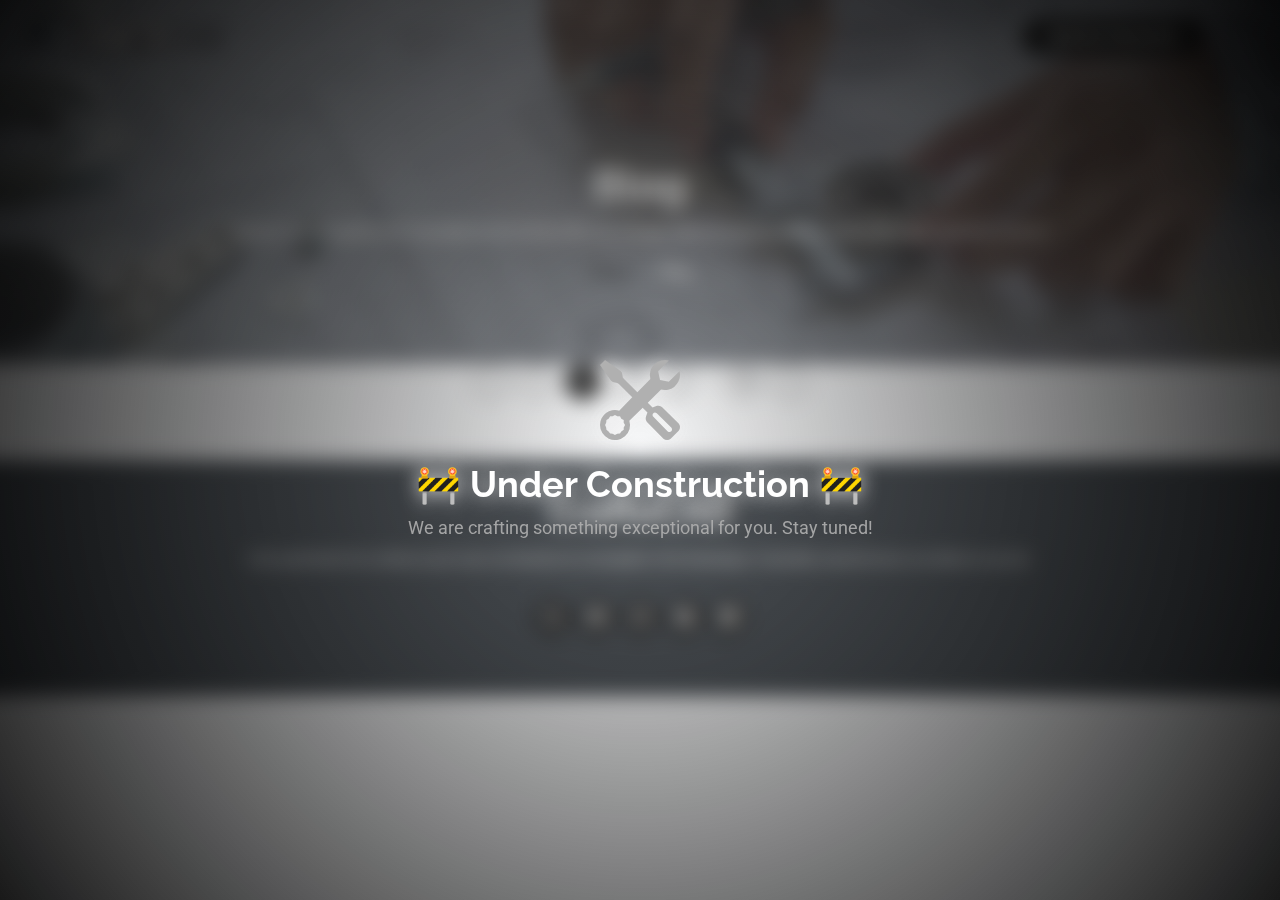
<file: blog.html>
<!DOCTYPE html>
<html lang="en">

<head>
  <meta charset="utf-8">
  <meta content="width=device-width, initial-scale=1.0" name="viewport">
  <title>Blog - KnightOne Bootstrap Template</title>
  <meta name="description" content="">
  <meta name="keywords" content="">

  <!-- Favicons -->
  <link href="assets/img/favicon.png" rel="icon">
  <link href="assets/img/apple-touch-icon.png" rel="apple-touch-icon">

  <!-- Fonts -->
  <link href="https://fonts.googleapis.com" rel="preconnect">
  <link href="https://fonts.gstatic.com" rel="preconnect" crossorigin>
  <link href="https://fonts.googleapis.com/css2?family=Roboto:ital,wght@0,100;0,300;0,400;0,500;0,700;0,900;1,100;1,300;1,400;1,500;1,700;1,900&family=Poppins:ital,wght@0,100;0,200;0,300;0,400;0,500;0,600;0,700;0,800;0,900;1,100;1,200;1,300;1,400;1,500;1,600;1,700;1,800;1,900&family=Raleway:ital,wght@0,100;0,200;0,300;0,400;0,500;0,600;0,700;0,800;0,900;1,100;1,200;1,300;1,400;1,500;1,600;1,700;1,800;1,900&display=swap" rel="stylesheet">

  <!-- Vendor CSS Files -->
  <link href="assets/vendor/bootstrap/css/bootstrap.min.css" rel="stylesheet">
  <link href="assets/vendor/bootstrap-icons/bootstrap-icons.css" rel="stylesheet">
  <link href="assets/vendor/aos/aos.css" rel="stylesheet">
  <link href="assets/vendor/glightbox/css/glightbox.min.css" rel="stylesheet">
  <link href="assets/vendor/swiper/swiper-bundle.min.css" rel="stylesheet">

  <!-- Main CSS File -->
  <link href="assets/css/main.css" rel="stylesheet">




<!-- Under Construction Overlay -->
<div class="under-construction">
  <div class="construction-content">
    <i class="bi bi-tools"></i>
    <h2>🚧 Under Construction 🚧</h2>
    <p>We are crafting something exceptional for you. Stay tuned!</p>
  </div>
</div>

<style>
  /* Under Construction Overlay */
  .under-construction {
    position: fixed;
    top: 0;
    left: 0;
    width: 100%;
    height: 100%;
    background: radial-gradient(circle, rgba(255, 255, 255, 0.15) 0%, rgba(0, 0, 0, 0.9) 100%);
    display: flex;
    align-items: center;
    justify-content: center;
    color: #e0e0e0; /* Soft gray */
    z-index: 9999;
    text-align: center;
    flex-direction: column;
    backdrop-filter: blur(10px); /* Elegant blur effect */
  }

  .construction-content {
    animation: fadeIn 1s ease-in-out, floating 4s infinite ease-in-out;
  }

  .construction-content i {
    font-size: 80px;
    margin-bottom: 15px;
    color: #b0b0b0; /* Subtle gray */
    text-shadow: 0px 0px 15px rgba(255, 255, 255, 0.3);
  }

  .construction-content h2 {
    font-size: 36px;
    font-weight: bold;
    color: #ffffff; /* Bright white for contrast */
    text-shadow: 0px 0px 20px rgba(255, 255, 255, 0.8);
  }

  .construction-content p {
    font-size: 18px;
    color: #b0b0b0; /* Light gray text */
    opacity: 0.9;
  }

  /* Smooth fade-in effect */
  @keyframes fadeIn {
    from {
      opacity: 0;
      transform: translateY(-20px);
    }
    to {
      opacity: 1;
      transform: translateY(0);
    }
  }

  /* Floating animation for a premium feel */
  @keyframes floating {
    0% { transform: translateY(0px); }
    50% { transform: translateY(-10px); }
    100% { transform: translateY(0px); }
  }
</style>

<body class="blog-page">

  <header id="header" class="header d-flex align-items-center fixed-top">
    <div class="container position-relative d-flex align-items-center justify-content-between">

      <a href="index.html" class="logo d-flex align-items-center me-auto me-xl-0">
        <!-- Uncomment the line below if you also wish to use an image logo -->
        <img src="assets/titre.png" alt="Logo CraftoCAD">
        
      </a>

      <nav id="navmenu" class="navmenu">
        <ul>
          <li><a href="index.html">Acceil</a></li>
          <li><a href="blog.html" class="active">Blog</a></li>
        </ul>
        <i class="mobile-nav-toggle d-xl-none bi bi-list"></i>
      </nav>

      <!-- زر Get Started -->
<a class="cta-btn" href="#" id="open-auth">Join Our Community</a>

<!-- نافذة المصادقة المنبثقة -->
<div id="auth-modal" class="modal">
  <div class="modal-content">
    <section id="auth-forms" class="container py-5">
      <div class="row justify-content-center">
        <div class="col-md-12">
          <!-- نموذج تسجيل الدخول -->
          <div class="auth-card" id="login-form">
              <h3>Community Login</h3>
              <form>
                  <div class="mb-3">
                      <input type="email" class="form-control" placeholder="Email" required>
                  </div>
                  <div class="mb-3">
                      <input type="password" class="form-control" placeholder="Password" required>
                  </div>
                  <button type="submit" class="btn btn-primary w-100">Login</button>
                  <p class="text-center mt-3">
                      New user? <a href="#register" class="toggle-form">Create account</a>
                  </p>
              </form>
          </div>

          <!-- نموذج التسجيل (مخفي افتراضياً) -->
          <div class="auth-card d-none" id="register-form">
              <h3>Join Our Community</h3>
              <form>
                  <div class="mb-3">
                      <input type="text" class="form-control" placeholder="Full Name" required>
                  </div>
                  <div class="mb-3">
                      <input type="email" class="form-control" placeholder="Email" required>
                  </div>
                  <div class="mb-3">
                      <input type="password" class="form-control" placeholder="Password" required>
                  </div>
                  <button type="submit" class="btn btn-primary w-100">Register</button>
                  <p class="text-center mt-3">
                      Existing user? <a href="#login" class="toggle-form">Login here</a>
                  </p>
              </form>
          </div>
        </div>
      </div>
    </section>
  </div>
</div>


    </div>
  </header>

  <main class="main">

    <!-- Page Title -->
    <div class="page-title dark-background" data-aos="fade" style="background-image: url(assets/img/page-title-bg.webp);">
      <div class="container position-relative">
        <h1>Blog</h1>
        <p>Laissez-vous inspirer par l'excellence de CraftoCAD, où chaque idée se transforme en innovation qui façonne l'avenir."</p>
        <nav class="breadcrumbs">
          <ol>
            <li><a href="index.html">Home</a></li>
            <li class="current">Blog</li>
          </ol>
        </nav>
      </div>
    </div><!-- End Page Title -->

    

    <!-- Blog Pagination Section -->
    <section id="blog-pagination" class="blog-pagination section">

      <div class="container">
        <div class="d-flex justify-content-center">
          <ul>
            <li><a href="#"><i class="bi bi-chevron-left"></i></a></li>
            <li><a href="#">1</a></li>
            <li><a href="#" class="active">2</a></li>
            <li><a href="#">3</a></li>
            <li><a href="#">4</a></li>
            <li>...</li>
            <li><a href="#">10</a></li>
            <li><a href="#"><i class="bi bi-chevron-right"></i></a></li>
          </ul>
        </div>
      </div>

    </section><!-- /Blog Pagination Section -->

  </main>

  <!-- ======= Footer ======= -->
  <footer id="footer" class="footer dark-background">
    <div class="container">
      <h3 class="sitename">CraftoCAD</h3>
      <p>Votre partenaire de confiance pour tous vos besoins en conception CAO mécanique. Ensemble, transformons vos idées en succès.</p> <!-- Texte du footer en français -->
      <div class="social-links d-flex justify-content-center">
        <a href=""><i class="bi bi-twitter-x"></i></a>
        <a href=""><i class="bi bi-facebook"></i></a>
        <a href=""><i class="bi bi-instagram"></i></a>
        <a href=""><i class="bi bi-skype"></i></a>
        <a href=""><i class="bi bi-linkedin"></i></a>
      </div>
    </div>
  </footer><!-- End Footer -->
  <!-- Scroll Top -->
  <a href="#" id="scroll-top" class="scroll-top d-flex align-items-center justify-content-center"><i class="bi bi-arrow-up-short"></i></a>

  <!-- Preloader -->
  <div id="preloader"></div>

  <!-- Vendor JS Files -->
  <script src="assets/vendor/bootstrap/js/bootstrap.bundle.min.js"></script>
  <script src="assets/vendor/php-email-form/validate.js"></script>
  <script src="assets/vendor/aos/aos.js"></script>
  <script src="assets/vendor/glightbox/js/glightbox.min.js"></script>
  <script src="assets/vendor/purecounter/purecounter_vanilla.js"></script>
  <script src="assets/vendor/imagesloaded/imagesloaded.pkgd.min.js"></script>
  <script src="assets/vendor/isotope-layout/isotope.pkgd.min.js"></script>
  <script src="assets/vendor/swiper/swiper-bundle.min.js"></script>

  <!-- Main JS File -->
  <script src="assets/js/main.js"></script>

</body>

</html>




<script>
  // فتح النافذة المنبثقة عند الضغط على زر Get Started
  document.getElementById('open-auth').addEventListener('click', function(e) {
      e.preventDefault();
      document.getElementById('auth-modal').style.display = 'block';
  });

  // إغلاق النافذة المنبثقة عند الضغط خارج محتوى النافذة
  window.addEventListener('click', function(e) {
      var modal = document.getElementById('auth-modal');
      if (e.target == modal) {
          modal.style.display = 'none';
      }
  });

  // تبديل بين نموذج تسجيل الدخول ونموذج التسجيل
  const toggleLinks = document.querySelectorAll('.toggle-form');
  toggleLinks.forEach(link => {
      link.addEventListener('click', function(e) {
          e.preventDefault();
          const loginForm = document.getElementById('login-form');
          const registerForm = document.getElementById('register-form');
          loginForm.classList.toggle('d-none');
          registerForm.classList.toggle('d-none');
      });
  });
</script>
</file>
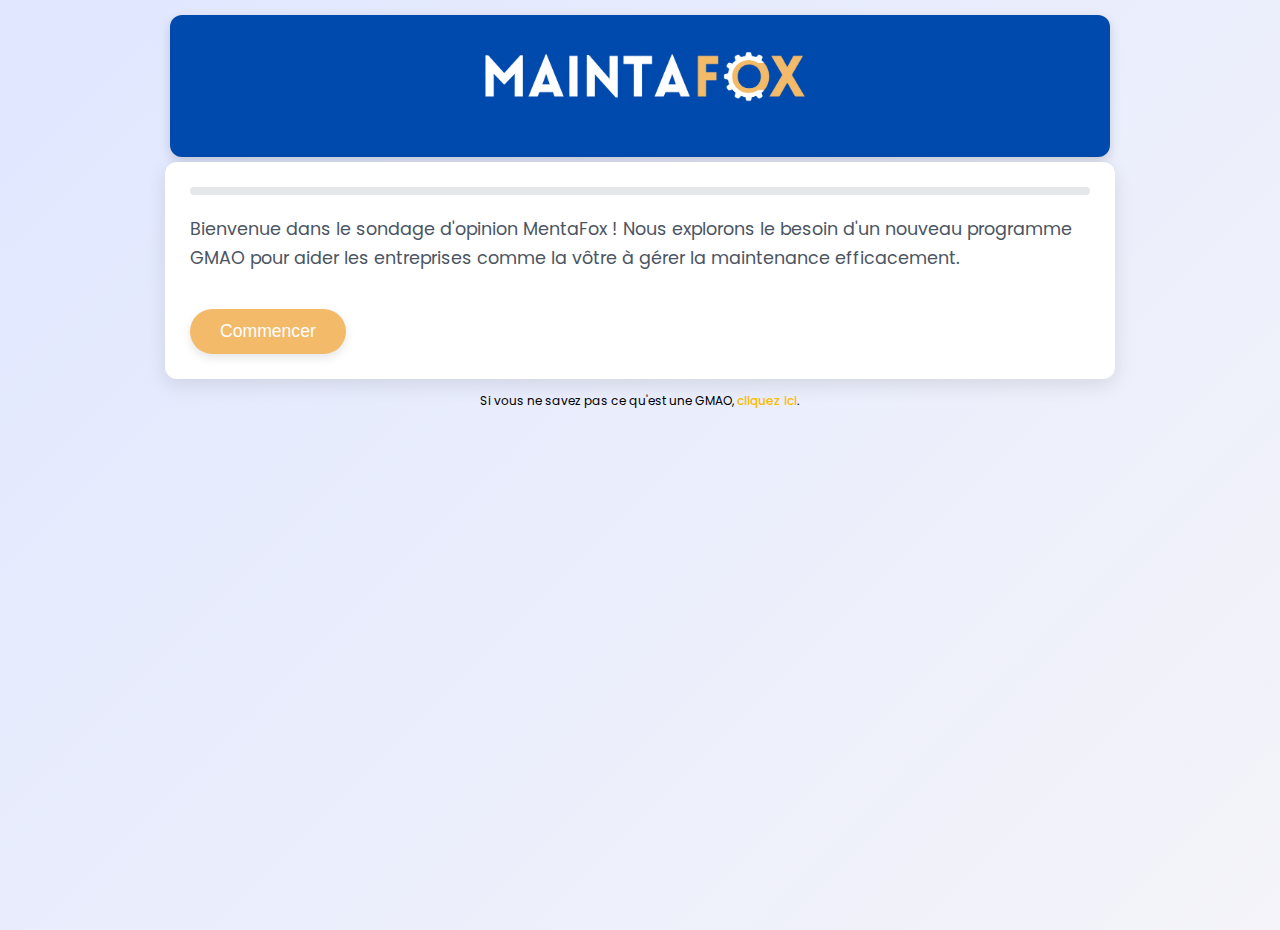
<file: maintafox.html>
<!DOCTYPE html>
<html lang="fr">
<head>
    <meta charset="UTF-8">
    <meta name="viewport" content="width=device-width, initial-scale=1.0">
    <title>MentaFox Opinion Poll</title>
    <link href="https://fonts.googleapis.com/css2?family=Poppins:wght@400;600&display=swap" rel="stylesheet">
    <link rel="stylesheet" href="https://cdnjs.cloudflare.com/ajax/libs/font-awesome/6.0.0-beta3/css/all.min.css">

    <style>


#footertext {
    font-size: 12px; /* اختر الحجم الذي تريده */
    padding-top: 1%;
}

.caption {
    font-size: 14px; /* Slightly larger for readability on phones */
    color: #666;
    order: 1;
}

.clickable-text {
    color: #ffbb00; /* Bright, modern orange */
    cursor: pointer;
    text-decoration: none; /* Remove underline for a cleaner look */
    font-weight: 500;
    transition: color 0.3s ease, transform 0.2s ease;
}

.clickable-text:hover {
    color: #ff9500; /* Subtle shift on hover */
    transform: scale(1.05); /* Slight pop effect */
}



.popup {
    display: none;
    position: fixed;
    top: 0;
    left: 0;
    width: 100%;
    height: 100%;
    background-color: rgba(0, 0, 0, 0.9); /* Deeper overlay for focus */
    justify-content: center;
    align-items: center;
    z-index: 1000; /* Ensure it’s on top */
    opacity: 0; /* For animation */
    transition: opacity 0.4s ease; /* Smooth fade */
}

.popup.active {
    display: flex; /* Show when active */
    opacity: 1; /* Fade in */
}

.popup-content {
    position: relative;
    width: 90%; /* Responsive width for phones */
    height: 60%; /* Taller for vertical video fit */
    max-width: 400px; /* Cap for larger screens */
    max-height: 80vh; /* Avoid overflow on small screens */
    background: none; /* No background for edge-less look */
    padding: 0; /* Remove padding */
    border-radius: 20px; /* Soft, modern corners */
    overflow: hidden; /* Hide iframe edges */
    transform: scale(0.8); /* Start small for animation */
    transition: transform 0.4s ease; /* Smooth scale-up */
}

.popup.active .popup-content {
    transform: scale(1); /* Full size when active */
}

iframe {
    border: none; /* Remove iframe border */
    border-radius: 20px; /* Match container */
    object-fit: cover; /* Ensure video fills space */
}

.close-button {
    position: absolute;
    top: 15px;
    right: 15px;
    font-size: 30px; /* Larger for touch */
    color: #fff;
    background: rgba(0, 0, 0, 0.6); /* Semi-transparent backdrop */
    width: 40px;
    height: 40px;
    border-radius: 50%;
    display: flex;
    align-items: center;
    justify-content: center;
    cursor: pointer;
    transition: transform 0.3s ease, background 0.3s ease;
    z-index: 1100; /* Above iframe */
}

.close-button:hover {
    transform: rotate(90deg); /* Fun, dynamic close animation */
    background: rgba(255, 0, 0, 0.8); /* Reddish tint on hover */
}

/* Mobile optimization */
@media (max-width: 600px) {
    .popup-content {
        width: 100%;
        height: 70%; /* More screen coverage on phones */
        border-radius: 0; /* Fullscreen effect */
    }
    iframe {
        border-radius: 0; /* Match fullscreen */
    }
}

        body {
            font-family: 'Poppins', sans-serif;
            background: linear-gradient(135deg, #e0e7ff, #f4f4f9);
            margin: 0;
            padding: 15px;
            min-height: 100vh;
            display: flex;
            flex-direction: column;
            align-items: center;
        }
        #header {
            background: #004aad;
            color: white;
            padding: 20px;
            border-radius: 12px;
            width: 100%;
            max-width: 900px;
            text-align: center;
            margin-bottom: 5px;
            box-shadow: 0 4px 12px rgba(0, 0, 0, 0.15);
            animation: fadeIn 1s ease-in;
        }
        #header img {
        width: 40%; height: auto;

        }
        #poll-container {
            background: white;
            padding: 25px;
            border-radius: 12px;
            box-shadow: 0 6px 20px rgba(0, 0, 0, 0.1);
            width: 100%;
            max-width: 900px;
            position: relative;
            animation: fadeInUp 0.8s ease-out;
        }
        .progress-bar {
            width: 100%;
            height: 8px;
            background: #e5e7eb;
            border-radius: 4px;
            margin-bottom: 20px;
            overflow: hidden;
        }
        .progress {
            height: 100%;
            background: #f0a400;
            transition: width 0.5s ease;
        }
        .poll-question h2 {
            font-size: 1.6em;
            margin-bottom: 15px;
            color: #1f2937;
        }
        .poll-question p {
            font-size: 1.1em;
            color: #4b5563;
            line-height: 1.6;
        }
        .poll-question label {
            display: flex;
            align-items: center;
            margin: 12px 0;
            font-size: 1.1em;
            color: #374151;
            cursor: pointer;
            padding: 10px;
            border-radius: 8px;
            transition: background-color 0.3s, transform 0.2s;
        }
        .poll-question label:hover {
            background-color: #f3f4f6;
            transform: translateX(5px);
        }
        .poll-question input[type="radio"],
        .poll-question input[type="checkbox"] {
            margin-right: 12px;
            accent-color: #004aad;
            width: 20px;
            height: 20px;
        }
        .poll-question input[type="text"],
        .poll-question input[type="email"],
        .poll-question input[type="tel"] {
            width: 100%;
            padding: 12px;
            margin-top: 10px;
            border: 2px solid #d1d5db;
            border-radius: 8px;
            font-size: 1em;
            transition: border-color 0.3s;
        }
        .poll-question input[type="text"]:focus,
        .poll-question input[type="email"]:focus,
        .poll-question input[type="tel"]:focus {
            border-color: #004aad;
            outline: none;
        }
        .rating-group > div {
            margin: 15px 0;
        }
        .rating-option {
            display: inline-block;
            margin-right: 10px;
        }
        .rating-option input {
            display: none;
        }
        .rating-option label {
            width: 40px;
            height: 40px;
            line-height: 40px;
            background: #e5e7eb;
            border-radius: 50%;
            cursor: pointer;
            transition: all 0.3s;
        }
        .rating-option input:checked + label {
            background: #4f46e5;
            color: white;
            transform: scale(1.1);
        }
        #next-btn {
            background: #f3ba69;
            color: white;
            padding: 12px 30px;
            border: none;
            border-radius: 25px;
            cursor: pointer;
            font-size: 1.1em;
            margin-top: 20px;
            box-shadow: 0 4px 10px rgba(0, 0, 0, 0.1);
            transition: all 0.3s;
        }
        #next-btn:hover {
            background: #865d23;
            transform: translateY(-2px);
        }
        @media (max-width: 600px) {
            body { padding: 10px; }
            #header { padding: 10px; }
            #poll-container { padding: 15px; }
            .poll-question h2 { font-size: 1.4em; }
            .poll-question label { font-size: 1em; padding: 8px; }
            #next-btn { width: 100%; padding: 12px;background-color: #f3ba69; }
        }
        @keyframes fadeIn {
            from { opacity: 0; }
            to { opacity: 1; }
        }
        @keyframes fadeInUp {
            from { opacity: 0; transform: translateY(20px); }
            to { opacity: 1; transform: translateY(0); }
        }
    </style>
</head>
<body>
    <div id="header">
        <img src="logo.png" alt="MentaFox Logo">
        <div class="container d-flex flex-column align-items-center text-center"></div>
    </div>
    <div id="poll-container">
        <div class="progress-bar"><div class="progress" id="progress"></div></div>
    </div>

    <script>
      function openVideoPopup() {
    const popup = document.getElementById("videoPopup");
    popup.classList.add("active");
}

function closeVideoPopup() {
    const popup = document.getElementById("videoPopup");
    if (player) {
        player.stopVideo();
    }
    popup.classList.remove("active");
}


        let answers = {};

        const questions = [
            {
                id: 'intro',
                text: "Bienvenue dans le sondage d'opinion MentaFox ! Nous explorons le besoin d'un nouveau programme GMAO pour aider les entreprises comme la vôtre à gérer la maintenance efficacement.",
                type: 'info'
            },
            // Partie 1 : Identification
            {
                id: 'q1',
                text: "Quel est votre rôle dans la gestion de la maintenance de votre entreprise ?",
                type: 'radio',
                options: [
                    'Responsable maintenance / Chef de service',
                    'Technicien de maintenance',
                    'Directeur technique / Directeur d’usine',
                    'Responsable des achats / financier',
                    'Autre'
                ],
                hasOther: true
            },
            {
                id: 'q2',
                text: "Dans quelle industrie évolue votre entreprise ?",
                type: 'radio',
                options: [
                    'Industrie lourde (sidérurgie, cimenterie…)',
                    'Pétrole & Gaz / Énergie',
                    'Agroalimentaire',
                    'Transport & Logistique',
                    'BTP / Construction',
                    'Autre'
                ],
                hasOther: true,
                icons: {
                    'Industrie lourde (sidérurgie, cimenterie…)': 'fa-industry',
                    'Pétrole & Gaz / Énergie': 'fa-bolt',
                    'Agroalimentaire': 'fa-utensils',
                    'Transport & Logistique': 'fa-truck',
                    'BTP / Construction': 'fa-building',
                    'Autre': 'fa-question'
                }
            },
            {
                id: 'q3',
                text: "Taille de votre entreprise ?",
                type: 'radio',
                options: ['Moins de 10 employés', '10 à 50 employés', '50 à 200 employés', 'Plus de 200 employés']
            },
            // Partie 2 : Gestion Actuelle
            {
                id: 'q4',
                text: "Comment gérez-vous actuellement la maintenance ?",
                type: 'radio',
                options: ['Avec une GMAO', 'Avec Excel ou documents papier', 'Nous n’avons pas de système structuré']
            },
            {
                id: 'q5',
                text: "Si vous utilisez une GMAO, quelle solution utilisez-vous ?",
                type: 'radio',
                options: ['SAP PM', 'IBM Maximo', 'Siveco', 'Développée en interne', 'Autre'],
                hasOther: true
            },
            {
                id: 'q6',
                text: "Quels sont les principaux problèmes rencontrés avec votre solution actuelle ?",
                type: 'checkbox',
                options: [
                    'Coût élevé 💰',
                    'Complexité d’installation et d’utilisation ⚙️',
                    'Support technique insuffisant 📞',
                    'Manque d’intégration avec d’autres outils 🔗',
                    'Fonctionnalités inadaptées à nos besoins 🎛️',
                    'Autre'
                ],
                hasOther: true,
                icons: {
                    'Coût élevé 💰': 'fa-money-bill-wave',
                    'Complexité d’installation et d’utilisation ⚙️': 'fa-cogs',
                    'Support technique insuffisant 📞': 'fa-phone-slash',
                    'Manque d’intégration avec d’autres outils 🔗': 'fa-link',
                    'Fonctionnalités inadaptées à nos besoins 🎛️': 'fa-sliders-h',
                    'Autre': 'fa-question'
                }
            },
            {
                id: 'q7',
                text: "Si vous n’avez pas encore de GMAO, pourquoi ?",
                type: 'radio',
                options: [
                    'Coût trop élevé',
                    'Complexité d’installation et de formation',
                    'Pas de besoin identifié',
                    'Autre'
                ],
                hasOther: true
            },
            // Partie 3 : Décision et Budget
            {
                id: 'q8',
                text: "Qui prend la décision d'achat pour un logiciel de maintenance dans votre entreprise ?",
                type: 'radio',
                options: [
                    'Responsable maintenance',
                    'Direction technique',
                    'Service achats / Finance',
                    'PDG / DG',
                    'Autre'
                ],
                hasOther: true
            },
            {
                id: 'q9',
                text: "Quel est le processus d’achat d’un nouveau logiciel dans votre entreprise ?",
                type: 'checkbox',
                options: [
                    'Étude des besoins internes',
                    'Consultation et benchmark des solutions existantes',
                    'Démonstration / test de la solution',
                    'Validation par la direction générale',
                    'Négociation et achat',
                    'Autre'
                ],
                hasOther: true
            },
            {
                id: 'q10',
                text: "Combien seriez-vous prêt à investir par an pour une GMAO efficace et locale ?",
                type: 'radio',
                options: [
                    'Moins de 50 000 DZD',
                    '50 000 - 150 000 DZD',
                    'Plus de 150 000 DZD',
                    'Nous ne disposons pas de budget dédié'
                ]
            },
            // Partie 4 : Intérêt et Fonctionnalités
            {
                id: 'q11',
                text: "Seriez-vous intéressé par une solution GMAO locale, plus accessible et adaptée à votre entreprise ?",
                type: 'radio',
                options: [
                    'Oui, absolument',
                    'Peut-être, selon les fonctionnalités et le prix',
                    'Non, nous sommes satisfaits de notre solution actuelle'
                ]
            },
            {
                id: 'q12',
                text: "Quelles fonctionnalités considérez-vous comme essentielles dans une GMAO ? (Classez de 1 à 5, 1 = indispensable, 5 = optionnel)",
                type: 'rating',
                items: [
                    'Gestion des équipements et interventions',
                    'Gestion des stocks et des commandes',
                    'Suivi des coûts de maintenance',
                    'Rapports et analyses de performance',
                    'Accessibilité mobile et cloud'
                ]
            },
            // Partie 5 : Collaboration
            {
                id: 'q13',
                text: "Accepteriez-vous de tester gratuitement notre solution en avant-première et de donner votre retour ?",
                type: 'radio',
                options: ['Oui, nous sommes intéressés', 'Peut-être, selon les conditions', 'Non, pas pour le moment']
            },
            {
                id: 'q14',
                text: "Seriez-vous prêt à participer à une démonstration gratuite ?",
                type: 'radio',
                options: ['Oui, je veux en savoir plus', 'Non, pas pour le moment']
            },
            {
                id: 'q15',
                text: "Merci de laisser vos coordonnées pour bénéficier de l’offre :",
                type: 'contact'
            }
        ];

        function updateProgress(currentIndex) {
            const totalQuestions = questions.length - 1;
            const progress = (currentIndex / totalQuestions) * 100;
            const progressElement = document.getElementById('progress');
            if (progressElement) {
                progressElement.style.width = `${progress}%`;
            }
        }

        function renderQuestion(id) {
            const question = questions.find(q => q.id === id);
            if (!question) return;

            let currentIndex = questions.findIndex(q => q.id === id);
            let html = `
                <div class="progress-bar"><div class="progress" id="progress"></div></div>
                <div class="poll-question">
            `;
            if (question.type === 'info') {
                html += `<p>${question.text}</p>`;
            } else if (question.type === 'contact') {
                html += `<h2>${question.text}</h2>`;
                html += `<input type="text" id="contact_name" placeholder="Nom">`;
                html += `<input type="email" id="contact_email" placeholder="Email">`;
                html += `<input type="tel" id="contact_phone" placeholder="Téléphone">`;
            } else {
                html += `<h2>${question.text}</h2>`;
            }

            if (question.type === 'radio' || question.type === 'checkbox') {
                const inputType = question.type;
                question.options.forEach(option => {
                    const icon = question.icons ? `<i class="fas ${question.icons[option]}"></i> ` : '';
                    html += `<label>${icon}<input type="${inputType}" name="${id}" value="${option}"> ${option}</label>`;
                });
                if (question.hasOther) {
                    html += `<label><input type="${inputType}" name="${id}" value="Autre"> Autre</label> <input type="text" id="${id}_other" style="display:none;">`;
                }
            } else if (question.type === 'rating') {
                html += '<div class="rating-group">';
                question.items.forEach(item => {
                    html += `<div>${item} : `;
                    for (let i = 1; i <= 5; i++) {
                        html += `<div class="rating-option"><input type="radio" name="${id}_${item}" value="${i}" id="${id}_${item}_${i}"><label for="${id}_${item}_${i}">${i}</label></div>`;
                    }
                    html += `</div>`;
                });
                html += '</div>';
            }

            html += '<button id="next-btn">' + (question.type === 'info' ? 'Commencer' : 'Suivant') + '</button></div>';
            document.getElementById('poll-container').innerHTML = html;

            updateProgress(currentIndex);

            if (question.hasOther) {
                const otherInputs = document.querySelectorAll(`input[name="${id}"]`);
                otherInputs.forEach(input => {
                    input.addEventListener('change', () => {
                        const otherText = document.getElementById(`${id}_other`);
                        otherText.style.display = input.value === 'Autre' && input.checked ? 'block' : 'none';
                    });
                });
            }

            document.getElementById('next-btn').addEventListener('click', () => {
                if (question.type === 'radio') {
                    const selected = document.querySelector(`input[name="${id}"]:checked`);
                    if (!selected) {
                        alert('Veuillez sélectionner une option.');
                        return;
                    }
                    answers[id] = selected.value;
                    if (question.hasOther && selected.value === 'Autre') {
                        answers[id + '_other'] = document.getElementById(`${id}_other`).value;
                    }
                } else if (question.type === 'checkbox') {
                    const checked = document.querySelectorAll(`input[name="${id}"]:checked`);
                    answers[id] = Array.from(checked).map(c => c.value);
                    if (question.hasOther && answers[id].includes('Autre')) {
                        answers[id + '_other'] = document.getElementById(`${id}_other`).value;
                    }
                } else if (question.type === 'rating') {
                    answers[id] = {};
                    let allRated = true;
                    question.items.forEach(item => {
                        const selected = document.querySelector(`input[name="${id}_${item}"]:checked`);
                        if (selected) {
                            answers[id][item] = parseInt(selected.value);
                        } else {
                            allRated = false;
                        }
                    });
                    if (!allRated) {
                        alert('Veuillez noter tous les critères.');
                        return;
                    }
                } else if (question.type === 'contact') {
                    const name = document.getElementById('contact_name').value;
                    const email = document.getElementById('contact_email').value;
                    const phone = document.getElementById('contact_phone').value;
                    if (!name || !email || !phone) {
                        alert('Veuillez remplir tous les champs de contact.');
                        return;
                    }
                    if (!/\S+@\S+\.\S+/.test(email)) {
                        alert('Veuillez entrer un email valide.');
                        return;
                    }
                    answers['contact'] = { name, email, phone };
                    submitPoll();
                    return;
                }

                let nextId;
                if (id === 'intro') {
                    nextId = 'q1';
                } else if (id === 'q1') {
                    nextId = 'q2';
                } else if (id === 'q2') {
                    nextId = 'q3';
                } else if (id === 'q3') {
                    if (answers.q1 === 'Responsable maintenance / Chef de service' || answers.q1 === 'Directeur technique / Directeur d’usine') nextId = 'q4';
                    else if (answers.q1 === 'Technicien de maintenance') nextId = 'q8';
                    else if (answers.q1 === 'Responsable des achats / financier') nextId = 'q13';
                    else nextId = 'q8'; // "Autre"
                } else if (id === 'q4') {
                    if (answers.q4 === 'Avec une GMAO') nextId = 'q5';
                    else if (answers.q4 === 'Avec Excel ou documents papier') nextId = 'q6';
                    else nextId = 'q7';
                } else if (id === 'q5') {
                    nextId = 'q6';
                } else if (id === 'q6') {
                    nextId = 'q8';
                } else if (id === 'q7') {
                    nextId = 'q8';
                } else if (id === 'q8') {
                    nextId = 'q9';
                } else if (id === 'q9') {
                    nextId = 'q10';
                } else if (id === 'q10') {
                    nextId = 'q11';
                } else if (id === 'q11') {
                    nextId = 'q12';
                } else if (id === 'q12') {
                    nextId = 'q13';
                } else if (id === 'q13') {
                    nextId = 'q14';
                } else if (id === 'q14') {
                    if (answers.q13 === 'Oui, nous sommes intéressés' || answers.q14 === 'Oui, je veux en savoir plus') nextId = 'q15';
                    else submitPoll();
                }

                if (nextId) renderQuestion(nextId);
            });
        }

        function submitPoll() {
    fetch('https://usebasin.com/f/da715687b44f', {
        method: 'POST',
        headers: {
            'Content-Type': 'application/json'
        },
        body: JSON.stringify(answers)
    })
    .then(() => {
        document.getElementById('poll-container').innerHTML = `
            <div class="poll-question" style="text-align: center;">
                <i class="fas fa-check-circle" style="font-size: 3em; color: #10b981;"></i>
                <h2>Merci pour votre participation à MentaFox !</h2>
                <p>Vos réponses ont été enregistrées.</p>
            </div>
        `;
        console.log('Réponses envoyées :', answers);
    })
    .catch(error => {
        console.error('Erreur :', error);
        document.getElementById('poll-container').innerHTML = `
            <div class="poll-question" style="text-align: center;">
                <i class="fas fa-exclamation-triangle" style="font-size: 3em; color: #ef4444;"></i>
                <h2>Erreur lors de l’envoi</h2>
                <p>Une erreur s’est produite. Veuillez réessayer plus tard.</p>
            </div>
        `;
    });
}

        renderQuestion('intro');
        var player;

function onYouTubeIframeAPIReady() {
    const iframe = document.querySelector("#videoPopup iframe");
    player = new YT.Player(iframe, {
        events: {
            'onReady': onPlayerReady
        }
    });
}

function onPlayerReady(event) {
    // The player is ready; no action needed here unless you want to do something when it loads
}
    </script>
</body>
</footer>
<div id="footertext">
    <span>Si vous ne savez pas ce qu'est une GMAO, <span class="clickable-text" onclick="openVideoPopup()">cliquez ici</span>.</span>
</div>
<div id="videoPopup" class="popup">
    <div class="popup-content">
        <span class="close-button" onclick="closeVideoPopup()">×</span>
        <iframe width="100%" height="100%" src="https://www.youtube.com/embed/2hLLxCEbcTk?si=WYQQdbOB6lINkwRt&rel=0&modestbranding=1&autoplay=1&enablejsapi=1" frameborder="0" allowfullscreen></iframe>
    </div>
</div>
</footer>
<script src="https://www.youtube.com/iframe_api"></script>
</html>
</file>
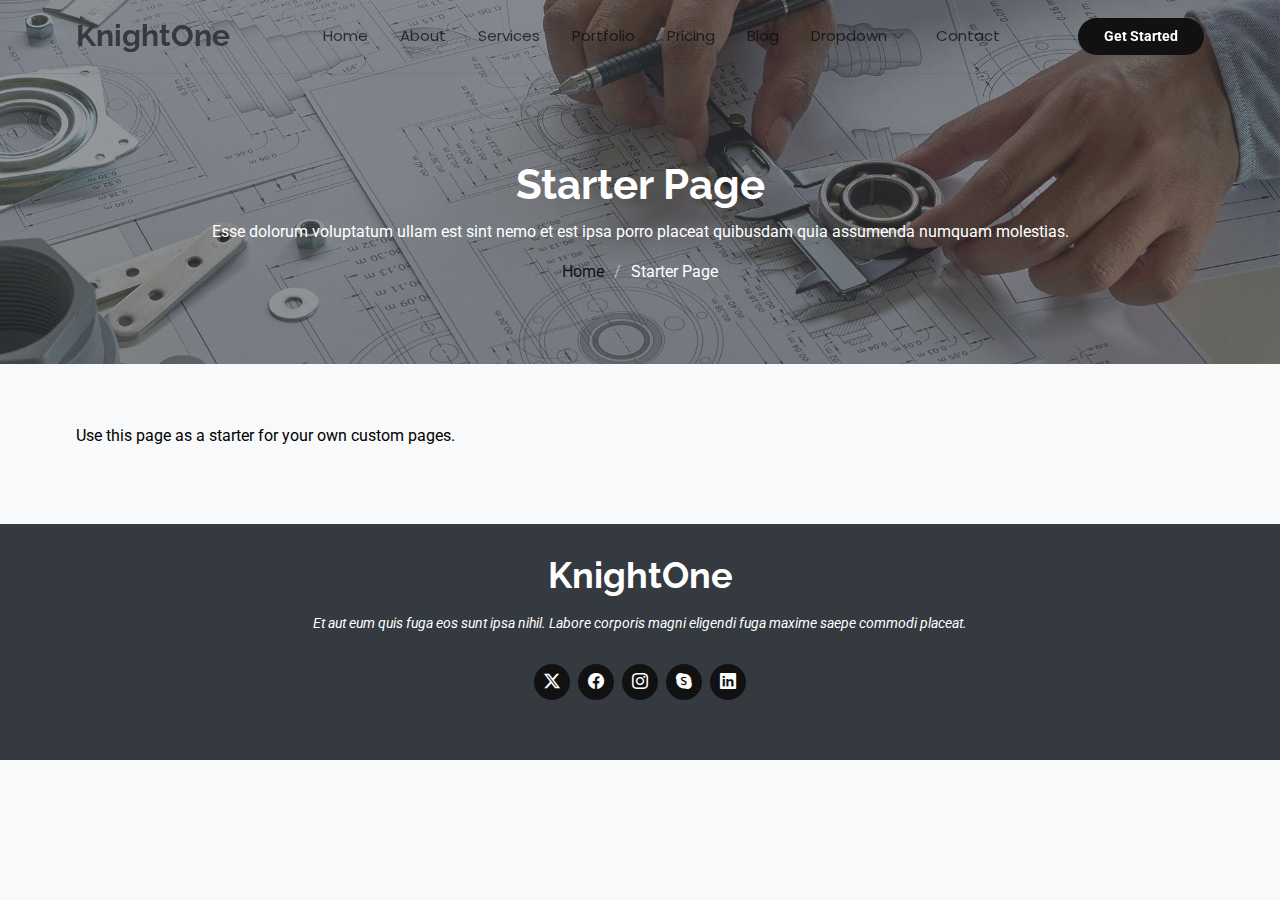
<file: starter-page.html>
<!DOCTYPE html>
<html lang="en">

<head>
  <meta charset="utf-8">
  <meta content="width=device-width, initial-scale=1.0" name="viewport">
  <title>Starter Page - KnightOne Bootstrap Template</title>
  <meta name="description" content="">
  <meta name="keywords" content="">

  <!-- Favicons -->
  <link href="assets/img/favicon.png" rel="icon">
  <link href="assets/img/apple-touch-icon.png" rel="apple-touch-icon">

  <!-- Fonts -->
  <link href="https://fonts.googleapis.com" rel="preconnect">
  <link href="https://fonts.gstatic.com" rel="preconnect" crossorigin>
  <link href="https://fonts.googleapis.com/css2?family=Roboto:ital,wght@0,100;0,300;0,400;0,500;0,700;0,900;1,100;1,300;1,400;1,500;1,700;1,900&family=Poppins:ital,wght@0,100;0,200;0,300;0,400;0,500;0,600;0,700;0,800;0,900;1,100;1,200;1,300;1,400;1,500;1,600;1,700;1,800;1,900&family=Raleway:ital,wght@0,100;0,200;0,300;0,400;0,500;0,600;0,700;0,800;0,900;1,100;1,200;1,300;1,400;1,500;1,600;1,700;1,800;1,900&display=swap" rel="stylesheet">

  <!-- Vendor CSS Files -->
  <link href="assets/vendor/bootstrap/css/bootstrap.min.css" rel="stylesheet">
  <link href="assets/vendor/bootstrap-icons/bootstrap-icons.css" rel="stylesheet">
  <link href="assets/vendor/aos/aos.css" rel="stylesheet">
  <link href="assets/vendor/glightbox/css/glightbox.min.css" rel="stylesheet">
  <link href="assets/vendor/swiper/swiper-bundle.min.css" rel="stylesheet">

  <!-- Main CSS File -->
  <link href="assets/css/main.css" rel="stylesheet">

</head>

<body class="starter-page-page">

  <header id="header" class="header d-flex align-items-center fixed-top">
    <div class="container position-relative d-flex align-items-center justify-content-between">

      <a href="index.html" class="logo d-flex align-items-center me-auto me-xl-0">
        <!-- Uncomment the line below if you also wish to use an image logo -->
        <!-- <img src="assets/img/logo.png" alt=""> -->
        <h1 class="sitename">KnightOne</h1>
      </a>

      <nav id="navmenu" class="navmenu">
        <ul>
          <li><a href="#hero">Home</a></li>
          <li><a href="#about">About</a></li>
          <li><a href="#services">Services</a></li>
          <li><a href="#portfolio">Portfolio</a></li>
          <li><a href="#pricing">Pricing</a></li>
          <li><a href="blog.html">Blog</a></li>
          <li class="dropdown"><a href="#"><span>Dropdown</span> <i class="bi bi-chevron-down toggle-dropdown"></i></a>
            <ul>
              <li><a href="#">Dropdown 1</a></li>
              <li class="dropdown"><a href="#"><span>Deep Dropdown</span> <i class="bi bi-chevron-down toggle-dropdown"></i></a>
                <ul>
                  <li><a href="#">Deep Dropdown 1</a></li>
                  <li><a href="#">Deep Dropdown 2</a></li>
                  <li><a href="#">Deep Dropdown 3</a></li>
                  <li><a href="#">Deep Dropdown 4</a></li>
                  <li><a href="#">Deep Dropdown 5</a></li>
                </ul>
              </li>
              <li><a href="#">Dropdown 2</a></li>
              <li><a href="#">Dropdown 3</a></li>
              <li><a href="#">Dropdown 4</a></li>
            </ul>
          </li>
          <li><a href="#contact">Contact</a></li>
        </ul>
        <i class="mobile-nav-toggle d-xl-none bi bi-list"></i>
      </nav>

      <a class="cta-btn" href="#about">Get Started</a>

    </div>
  </header>

  <main class="main">

    <!-- Page Title -->
    <div class="page-title dark-background" data-aos="fade" style="background-image: url(assets/img/page-title-bg.webp);">
      <div class="container position-relative">
        <h1>Starter Page</h1>
        <p>Esse dolorum voluptatum ullam est sint nemo et est ipsa porro placeat quibusdam quia assumenda numquam molestias.</p>
        <nav class="breadcrumbs">
          <ol>
            <li><a href="index.html">Home</a></li>
            <li class="current">Starter Page</li>
          </ol>
        </nav>
      </div>
    </div><!-- End Page Title -->

    <!-- Starter Section Section -->
    <section id="starter-section" class="starter-section section">

      <div class="container" data-aos="fade-up">
        <p>Use this page as a starter for your own custom pages.</p>
      </div>

    </section><!-- /Starter Section Section -->

  </main>

  <footer id="footer" class="footer dark-background">
    <div class="container">
      <h3 class="sitename">KnightOne</h3>
      <p>Et aut eum quis fuga eos sunt ipsa nihil. Labore corporis magni eligendi fuga maxime saepe commodi placeat.</p>
      <div class="social-links d-flex justify-content-center">
        <a href=""><i class="bi bi-twitter-x"></i></a>
        <a href=""><i class="bi bi-facebook"></i></a>
        <a href=""><i class="bi bi-instagram"></i></a>
        <a href=""><i class="bi bi-skype"></i></a>
        <a href=""><i class="bi bi-linkedin"></i></a>
      </div>
      <div class="container">
      </div>
    </div>
  </footer>

  <!-- Scroll Top -->
  <a href="#" id="scroll-top" class="scroll-top d-flex align-items-center justify-content-center"><i class="bi bi-arrow-up-short"></i></a>

  <!-- Preloader -->
  <div id="preloader"></div>

  <!-- Vendor JS Files -->
  <script src="assets/vendor/bootstrap/js/bootstrap.bundle.min.js"></script>
  <script src="assets/vendor/php-email-form/validate.js"></script>
  <script src="assets/vendor/aos/aos.js"></script>
  <script src="assets/vendor/glightbox/js/glightbox.min.js"></script>
  <script src="assets/vendor/purecounter/purecounter_vanilla.js"></script>
  <script src="assets/vendor/imagesloaded/imagesloaded.pkgd.min.js"></script>
  <script src="assets/vendor/isotope-layout/isotope.pkgd.min.js"></script>
  <script src="assets/vendor/swiper/swiper-bundle.min.js"></script>

  <!-- Main JS File -->
  <script src="assets/js/main.js"></script>

</body>

</html>
</file>
<file: assets/css/main.css>
/**
* Template Name: KnightOne
* Template URL: https://bootstrapmade.com/knight-simple-one-page-bootstrap-template/
* Updated: Oct 16 2024 with Bootstrap v5.3.3
* Author: BootstrapMade.com
* License: https://bootstrapmade.com/license/
*/

/*--------------------------------------------------------------
# Variables de Police et de Couleur
# Aide: https://bootstrapmade.com/color-system/
--------------------------------------------------------------*/
/* Polices */
:root {
  --default-font: "Roboto",  system-ui, -apple-system, "Segoe UI", Roboto, "Helvetica Neue", Arial, "Noto Sans", "Liberation Sans", sans-serif, "Apple Color Emoji", "Segoe UI Emoji", "Segoe UI Symbol", "Noto Color Emoji";
  --heading-font: "Raleway",  sans-serif;
  --nav-font: "Poppins",  sans-serif;
}

/* Couleurs Globales - Les variables de couleur suivantes sont utilisées sur tout le site web. Les modifier ici changera le schéma de couleurs de l'ensemble du site web */
:root {
  --background-color: #f8f9fa; /* Couleur de fond pour l'ensemble du site web, y compris les sections individuelles - Gris très clair */
  --default-color: #000000; /* Couleur par défaut utilisée pour la majorité du contenu texte sur l'ensemble du site web - Gris moyen */
  --heading-color: #343a40; /* Couleur pour les titres, sous-titres et titres sur tout le site web - Gris foncé */
  --accent-color: #6c757d; /* Couleur d'accent qui représente votre marque sur le site web. Elle est utilisée pour les boutons, les liens et autres éléments qui doivent se démarquer - Gris */
  --surface-color: #ffffff; /* La couleur de surface est utilisée comme fond des éléments encadrés dans les sections, tels que les cartes, les boîtes d'icônes ou d'autres éléments qui nécessitent une séparation visuelle du fond global. - Blanc */
  --contrast-color: #ffffff; /* Couleur de contraste pour le texte, assurant la lisibilité sur les fonds de couleur d'accent, de titre ou par défaut. - Blanc */
}

/* Couleurs du Menu de Navigation - Les variables de couleur suivantes sont utilisées spécifiquement pour le menu de navigation. Elles sont séparées des couleurs globales pour permettre plus d'options de personnalisation */
:root {
  --nav-color: #080808;  /* La couleur par défaut des liens du menu de navigation principal - Gris foncé */
  --nav-hover-color: #050505; /* Appliquée aux liens du menu de navigation principal lorsqu'ils sont survolés ou actifs - Gris */
  --nav-mobile-background-color: #ffffff; /* Utilisée comme couleur de fond pour le menu de navigation mobile - Blanc */
  --nav-dropdown-hover-color: #000000; /* Similaire à --nav-hover-color, cette couleur est appliquée aux liens de navigation déroulants lorsqu'ils sont survolés. - Gris */
}

/* Préréglages de Couleurs - Ces classes remplacent les couleurs globales lorsqu'elles sont appliquées à une section ou un élément, offrant une réutilisation du même schéma de couleurs. */

.light-background {
  --background-color: #f8f9fa; /* Gris très clair */
  --surface-color: #ffffff; /* Blanc */
}

.dark-background {
  --background-color: #343a40; /* Gris foncé */
  --default-color: #ffffff; /* Blanc */
  --heading-color: #ffffff; /* Blanc */
  --surface-color: #495057; /* Gris moyen */
  --contrast-color: #ffffff; /* Blanc */
}

/* Défilement Fluide */
:root {
  scroll-behavior: smooth;
}

/*--------------------------------------------------------------
# Style Général & Classes Partagées
--------------------------------------------------------------*/
body {
  color: var(--default-color);
  background-color: var(--background-color);
  font-family: var(--default-font);
}

a {
  color: var(--accent-color);
  text-decoration: none;
  transition: 0.3s;
}

a:hover {
  color: color-mix(in srgb, var(--accent-color), transparent 25%);
  text-decoration: none;
}

h1,
h2,
h3,
h4,
h5,
h6 {
  color: var(--heading-color);
  font-family: var(--heading-font);
}

/* Bouton de Lecture Pulsant
------------------------------*/
.pulsating-play-btn {
  width: 94px;
  height: 94px;
  background: radial-gradient(var(--accent-color) 50%, color-mix(in srgb, var(--accent-color), transparent 75%) 52%);
  border-radius: 50%;
  display: block;
  position: relative;
  overflow: hidden;
}

.pulsating-play-btn:before {
  content: "";
  position: absolute;
  width: 120px;
  height: 120px;
  animation-delay: 0s;
  animation: pulsate-play-btn 2s;
  animation-direction: forwards;
  animation-iteration-count: infinite;
  animation-timing-function: steps;
  opacity: 1;
  border-radius: 50%;
  border: 5px solid color-mix(in srgb, var(--accent-color), transparent 30%);
  top: -15%;
  left: -15%;
  background: rgba(198, 16, 0, 0);
}

.pulsating-play-btn:after {
  content: "";
  position: absolute;
  left: 50%;
  top: 50%;
  transform: translateX(-40%) translateY(-50%);
  width: 0;
  height: 0;
  border-top: 10px solid transparent;
  border-bottom: 10px solid transparent;
  border-left: 15px solid #fff;
  z-index: 100;
  transition: all 400ms cubic-bezier(0.55, 0.055, 0.675, 0.19);
}

.pulsating-play-btn:hover:before {
  content: "";
  position: absolute;
  left: 50%;
  top: 50%;
  transform: translateX(-40%) translateY(-50%);
  width: 0;
  height: 0;
  border: none;
  border-top: 10px solid transparent;
  border-bottom: 10px solid transparent;
  border-left: 15px solid #fff;
  z-index: 200;
  animation: none;
  border-radius: 0;
}

.pulsating-play-btn:hover:after {
  border-left: 15px solid var(--accent-color);
  transform: scale(20);
}

@keyframes pulsate-play-btn {
  0% {
    transform: scale(0.6, 0.6);
    opacity: 1;
  }

  100% {
    transform: scale(1, 1);
    opacity: 0;
  }
}

/* Messages du Formulaire Email PHP
------------------------------*/
.php-email-form .error-message {
  display: none;
  background: #df1529;
  color: #ffffff;
  text-align: left;
  padding: 15px;
  margin-bottom: 24px;
  font-weight: 600;
}

.php-email-form .sent-message {
  display: none;
  color: #ffffff;
  background: #059652;
  text-align: center;
  padding: 15px;
  margin-bottom: 24px;
  font-weight: 600;
}

.php-email-form .loading {
  display: none;
  background: var(--surface-color);
  text-align: center;
  padding: 15px;
  margin-bottom: 24px;
}

.php-email-form .loading:before {
  content: "";
  display: inline-block;
  border-radius: 50%;
  width: 24px;
  height: 24px;
  margin: 0 10px -6px 0;
  border: 3px solid var(--accent-color);
  border-top-color: var(--surface-color);
  animation: php-email-form-loading 1s linear infinite;
}

@keyframes php-email-form-loading {
  0% {
    transform: rotate(0deg);
  }

  100% {
    transform: rotate(360deg);
  }
}

/*--------------------------------------------------------------
# En-tête Global
--------------------------------------------------------------*/
.header {
  --background-color: rgba(0, 0, 0, 0);
  --default-color: #343a40; /* Gris foncé pour l'en-tête */
  --heading-color: #343a40; /* Gris foncé pour le titre de l'en-tête */
  color: var(--default-color);
  background-color: var(--background-color);
  padding: 10px 0;
  transition: all 0.5s;
  z-index: 997;
  border-bottom: 1px solid color-mix(in srgb, var(--default-color), transparent 90%);
}

.header .logo {
  line-height: 1;
}

.header .logo img {
  max-height: 36px;
  margin-right: 8px;
}

.header .logo h1 {
  font-size: 30px;
  margin: 0;
  font-weight: 700;
  color: var(--heading-color);
}

.header .cta-btn,
.header .cta-btn:focus {
  color: var(--contrast-color);
  background: var(--accent-color);
  font-size: 14px;
  padding: 8px 26px;
  margin: 0;
  border-radius: 50px;
  transition: 0.3s;
}

.header .cta-btn:hover,
.header .cta-btn:focus:hover {
  color: var(--contrast-color);
  background: color-mix(in srgb, var(--accent-color), transparent 15%);
}

@media (max-width: 1200px) {
  .header .logo {
    order: 1;
  }

  .header .logo h1 {
    font-size: 24px;
  }

  .header .cta-btn {
    order: 2;
    margin: 0 15px 0 0;
    padding: 6px 20px;
  }

  .header .navmenu {
    order: 3;
  }
}

/* En-tête Global au Défilement
------------------------------*/
.scrolled .header {
  --background-color: rgba(248, 249, 250, 0.9); /* Gris très clair légèrement transparent */
  --default-color: #343a40; /* Gris foncé */
  --heading-color: #343a40; /* Gris foncé */
}

/*--------------------------------------------------------------
# Menu de Navigation
--------------------------------------------------------------*/
/* Navigation de Bureau */
@media (min-width: 1200px) {
  .navmenu {
    padding: 0;
  }

  .navmenu ul {
    margin: 0;
    padding: 0;
    display: flex;
    list-style: none;
    align-items: center;
  }

  .navmenu li {
    position: relative;
  }

  .navmenu>ul>li {
    white-space: nowrap;
    padding: 15px 14px;
  }

  .navmenu>ul>li:last-child {
    padding-right: 0;
  }

  .navmenu a,
  .navmenu a:focus {
    color: color-mix(in srgb, var(--nav-color), transparent 30%);
    font-size: 15px;
    padding: 0 2px;
    font-family: var(--nav-font);
    font-weight: 400;
    display: flex;
    align-items: center;
    justify-content: space-between;
    white-space: nowrap;
    transition: 0.3s;
    position: relative;
  }

  .navmenu a i,
  .navmenu a:focus i {
    font-size: 12px;
    line-height: 0;
    margin-left: 5px;
    transition: 0.3s;
  }

  .navmenu>ul>li>a:before {
    content: "";
    position: absolute;
    height: 2px;
    bottom: -27px;
    left: 0;
    background-color: var(--nav-hover-color);
    visibility: hidden;
    width: 0px;
    transition: all 0.3s ease-in-out 0s;
  }

  .navmenu a:hover:before,
  .navmenu li:hover>a:before,
  .navmenu .active:before {
    visibility: visible;
    width: 100%;
  }

  .navmenu li:hover>a,
  .navmenu .active,
  .navmenu .active:focus {
    color: var(--nav-color);
  }

  .navmenu .dropdown ul {
    margin: 0;
    padding: 10px 0;
    background: var(--nav-dropdown-background-color);
    display: block;
    position: absolute;
    visibility: hidden;
    left: 14px;
    top: 130%;
    opacity: 0;
    transition: 0.3s;
    border-radius: 4px;
    z-index: 99;
    box-shadow: 0px 0px 30px rgba(0, 0, 0, 0.1);
  }

  .navmenu .dropdown ul li {
    min-width: 200px;
  }

  .navmenu .dropdown ul a {
    padding: 10px 20px;
    font-size: 15px;
    text-transform: none;
    color: var(--nav-dropdown-color);
  }

  .navmenu .dropdown ul a i {
    font-size: 12px;
  }

  .navmenu .dropdown ul a:hover,
  .navmenu .dropdown ul .active:hover,
  .navmenu .dropdown ul li:hover>a {
    color: var(--nav-dropdown-hover-color);
  }

  .navmenu .dropdown:hover>ul {
    opacity: 1;
    top: 100%;
    visibility: visible;
  }

  .navmenu .dropdown .dropdown ul {
    top: 0;
    left: -90%;
    visibility: hidden;
  }

  .navmenu .dropdown .dropdown:hover>ul {
    opacity: 1;
    top: 0;
    left: -100%;
    visibility: visible;
  }
}

/* Navigation Mobile */
@media (max-width: 1199px) {
  .mobile-nav-toggle {
    color: var(--nav-color);
    font-size: 28px;
    line-height: 0;
    margin-right: 10px;
    cursor: pointer;
    transition: color 0.3s;
  }

  .navmenu {
    padding: 0;
    z-index: 9997;
  }

  .navmenu ul {
    display: none;
    list-style: none;
    position: absolute;
    inset: 60px 20px 20px 20px;
    padding: 10px 0;
    margin: 0;
    border-radius: 6px;
    background-color: var(--nav-mobile-background-color);
    border: 1px solid color-mix(in srgb, var(--default-color), transparent 90%);
    box-shadow: none;
    overflow-y: auto;
    transition: 0.3s;
    z-index: 9998;
  }

  .navmenu a,
  .navmenu a:focus {
    color: var(--nav-dropdown-color);
    padding: 10px 20px;
    font-family: var(--nav-font);
    font-size: 17px;
    font-weight: 500;
    display: flex;
    align-items: center;
    justify-content: space-between;
    white-space: nowrap;
    transition: 0.3s;
  }

  .navmenu a i,
  .navmenu a:focus i {
    font-size: 12px;
    line-height: 0;
    margin-left: 5px;
    width: 30px;
    height: 30px;
    display: flex;
    align-items: center;
    justify-content: center;
    border-radius: 50%;
    transition: 0.3s;
    background-color: color-mix(in srgb, var(--accent-color), transparent 90%);
  }

  .navmenu a i:hover,
  .navmenu a:focus i:hover {
    background-color: var(--accent-color);
    color: var(--contrast-color);
  }

  .navmenu a:hover,
  .navmenu .active,
  .navmenu .active:focus {
    color: var(--nav-dropdown-hover-color);
  }

  .navmenu .active i,
  .navmenu .active:focus i {
    background-color: var(--accent-color);
    color: var(--contrast-color);
    transform: rotate(180deg);
  }

  .navmenu .dropdown ul {
    position: static;
    display: none;
    z-index: 99;
    padding: 10px 0;
    margin: 10px 20px;
    background-color: var(--nav-dropdown-background-color);
    transition: all 0.5s ease-in-out;
  }

  .navmenu .dropdown ul ul {
    background-color: rgba(33, 37, 41, 0.1);
  }

  .navmenu .dropdown>.dropdown-active {
    display: block;
    background-color: rgba(33, 37, 41, 0.03);
  }

  .mobile-nav-active {
    overflow: hidden;
  }

  .mobile-nav-active .mobile-nav-toggle {
    color: #fff;
    position: absolute;
    font-size: 32px;
    top: 15px;
    right: 15px;
    margin-right: 0;
    z-index: 9999;
  }

  .mobile-nav-active .navmenu {
    position: fixed;
    overflow: hidden;
    inset: 0;
    background: rgba(33, 37, 41, 0.8);
    transition: 0.3s;
  }

  .mobile-nav-active .navmenu>ul {
    display: block;
  }
}

/*--------------------------------------------------------------
# Pied de Page Global
--------------------------------------------------------------*/
.footer {
  color: var(--default-color);
  background-color: var(--background-color);
  font-size: 14px;
  text-align: center;
  padding: 30px 0;
  position: relative;
}

.footer h3 {
  font-size: 36px;
  font-weight: 700;
  position: relative;
  padding: 0;
  margin: 0 0 15px 0;
}

.footer p {
  font-size: 15;
  font-style: italic;
  padding: 0;
  margin: 0 0 30px 0;
}

.footer .social-links {
  margin: 0 0 30px 0;
}

.footer .social-links a {
  font-size: 16px;
  display: flex;
  align-items: center;
  justify-content: center;
  background: var(--accent-color);
  color: var(--contrast-color);
  line-height: 1;
  margin: 0 4px;
  border-radius: 50%;
  text-align: center;
  width: 36px;
  height: 36px;
  transition: 0.3s;
}

.footer .social-links a:hover {
  background: color-mix(in srgb, var(--accent-color), transparent 20%);
  text-decoration: none;
}

.footer .copyright {
  padding-top: 25px;
  border-top: 1px solid color-mix(in srgb, var(--default-color), transparent 90%);
}

.footer .credits {
  font-size: 13px;
  padding-top: 5px;
}

/*--------------------------------------------------------------
# Préchargeur
--------------------------------------------------------------*/
#preloader {
  position: fixed;
  inset: 0;
  z-index: 9999;
  overflow: hidden;
  background-color: var(--background-color);
  transition: all 0.6s ease-out;
}

#preloader:before {
  content: "";
  position: fixed;
  top: calc(50% - 30px);
  left: calc(50% - 30px);
  border: 6px solid var(--accent-color);
  border-top-color: color-mix(in srgb, var(--accent-color), transparent 90%);
  border-radius: 50%;
  width: 60px;
  height: 60px;
  animation: animate-preloader 1s linear infinite;
}

@keyframes animate-preloader {
  0% {
    transform: rotate(0deg);
  }

  100% {
    transform: rotate(360deg);
  }
}

/*--------------------------------------------------------------
# Bouton de Défilement Vers le Haut
--------------------------------------------------------------*/
.scroll-top {
  position: fixed;
  visibility: hidden;
  opacity: 0;
  right: 15px;
  bottom: -15px;
  z-index: 99999;
  background-color: var(--accent-color);
  width: 44px;
  height: 44px;
  border-radius: 50px;
  transition: all 0.4s;
}

.scroll-top i {
  font-size: 24px;
  color: var(--contrast-color);
  line-height: 0;
}

.scroll-top:hover {
  background-color: color-mix(in srgb, var(--accent-color), transparent 20%);
  color: var(--contrast-color);
}

.scroll-top.active {
  visibility: visible;
  opacity: 1;
  bottom: 15px;
}

/*--------------------------------------------------------------
# Désactiver le délai d'animation AOS sur les appareils mobiles
--------------------------------------------------------------*/
@media screen and (max-width: 768px) {
  [data-aos-delay] {
    transition-delay: 0 !important;
  }
}

/*--------------------------------------------------------------
# Titres de Page Globaux & Fil d'Ariane
--------------------------------------------------------------*/
.page-title {
  color: var(--default-color);
  background-color: var(--background-color);
  background-size: cover;
  background-position: center;
  background-repeat: no-repeat;
  padding: 160px 0 80px 0;
  text-align: center;
  position: relative;
}

.page-title:before {
  content: "";
  background-color: color-mix(in srgb, var(--background-color), transparent 50%);
  position: absolute;
  inset: 0;
}

.page-title h1 {
  font-size: 42px;
  font-weight: 700;
  margin-bottom: 10px;
}

.page-title .breadcrumbs ol {
  display: flex;
  flex-wrap: wrap;
  list-style: none;
  justify-content: center;
  padding: 0;
  margin: 0;
  font-size: 16px;
  font-weight: 400;
}

.page-title .breadcrumbs ol li+li {
  padding-left: 10px;
}

.page-title .breadcrumbs ol li+li::before {
  content: "/";
  display: inline-block;
  padding-right: 10px;
  color: color-mix(in srgb, var(--default-color), transparent 50%);
}

/*--------------------------------------------------------------
# Sections Globales
--------------------------------------------------------------*/
section,
.section {
  color: var(--default-color);
  background-color: var(--background-color);
  padding: 60px 0;
  scroll-margin-top: 72px;
  overflow: clip;
}

@media (max-width: 1199px) {

  section,
  .section {
    scroll-margin-top: 57px;
  }
}

/*--------------------------------------------------------------
# Titres de Section Globaux
--------------------------------------------------------------*/
.section-title {
  padding-bottom: 60px;
  position: relative;
}

.section-title h2 {
  font-size: 32px;
  font-weight: 700;
  margin-bottom: 20px;
  padding-bottom: 20px;
  position: relative;
}

.section-title h2:after {
  content: "";
  position: absolute;
  display: block;
  width: 50px;
  height: 3px;
  background: var(--accent-color);
  left: 0;
  right: 0;
  bottom: 0;
}

.section-title p {
  margin-bottom: 0;
  color: color-mix(in srgb, var(--default-color) 90%, white 50%);
}

/*--------------------------------------------------------------
# Section Héroïque
--------------------------------------------------------------*/
.hero {
  width: 100%;
  min-height: 100vh;
  position: relative;
  padding: 80px 0;
  display: flex;
  align-items: center;
  justify-content: center;
}

.hero img {
  position: absolute;
  inset: 0;
  display: block;
  width: 100%;
  height: 100%;
  object-fit: cover;
  z-index: 1;
}

.hero:before {
  content: "";
  background: rgba(255, 255, 255, 0.5); /* أبيض مع 50% شفافية */
  position: absolute;
  inset: 0;
  z-index: 2;
}

.hero .container {
  position: relative;
  z-index: 3;
}

.hero h2 {
  margin: 0;
  font-size: 48px;
  font-weight: 700;
}

.hero p {
  color: color-mix(in srgb, var(--default-color), transparent 20%);
  margin: 10px 0 20px 0;
  font-size: 24px;
}

@media (max-width: 768px) {
  .hero h2 {
    font-size: 32px;
    line-height: 36px;
  }

  .hero p {
    font-size: 18px;
    line-height: 24px;
  }
}

/*--------------------------------------------------------------
# Section À Propos
--------------------------------------------------------------*/
.about ul {
  list-style: none;
  padding: 0;
}

.about ul li {
  padding-bottom: 5px;
  display: flex;
  align-items: center;
}

.about ul i {
  font-size: 20px;
  padding-right: 4px;
  color: var(--accent-color);
}

.about .read-more {
  background: var(--accent-color);
  color: var(--contrast-color);
  font-family: var(--heading-font);
  font-weight: 500;
  font-size: 16px;
  letter-spacing: 1px;
  padding: 10px 28px;
  border-radius: 50px;
  transition: 0.3s;
  display: inline-flex;
  align-items: center;
  justify-content: center;
}

.about .read-more i {
  font-size: 18px;
  margin-left: 5px;
  line-height: 0;
  transition: 0.3s;
}

.about .read-more:hover {
  background: color-mix(in srgb, var(--accent-color), transparent 20%);
}

.about .read-more:hover i {
  transform: translate(5px, 0);
}

/*--------------------------------------------------------------
# Section Services
--------------------------------------------------------------*/
.services .service-item {
  background-color: var(--surface-color);
  box-shadow: 0px 5px 90px 0px rgba(0, 0, 0, 0.1);
  padding: 60px 30px;
  transition: all ease-in-out 0.3s;
  border-radius: 18px;
  border-bottom: 5px solid var(--surface-color);
  height: 100%;
}

.services .service-item .icon {
  color: var(--contrast-color);
  background: var(--accent-color);
  margin: 0;
  width: 64px;
  height: 64px;
  border-radius: 50px;
  display: flex;
  align-items: center;
  justify-content: center;
  margin-bottom: 20px;
  font-size: 28px;
  transition: ease-in-out 0.3s;
}

.services .service-item h3 {
  font-weight: 700;
  margin: 10px 0 15px 0;
  font-size: 22px;
  transition: ease-in-out 0.3s;
}

.services .service-item p {
  line-height: 24px;
  font-size: 14px;
  margin-bottom: 0;
}

@media (min-width: 1365px) {
  .services .service-item:hover {
    transform: translateY(-10px);
    border-color: var(--accent-color);
  }

  .services .service-item:hover h3 {
    color: var(--accent-color);
  }
}

/*--------------------------------------------------------------
# Section Appel à l'Action
--------------------------------------------------------------*/
.call-to-action {
  padding: 120px 0;
  position: relative;
  clip-path: inset(0);
}

.call-to-action img {
  position: fixed;
  top: 0;
  left: 0;
  display: block;
  width: 100%;
  height: 100%;
  object-fit: cover;
  z-index: 1;
}

.call-to-action:before {
  content: "";
  background: color-mix(in srgb, var(--background-color), transparent 50%);
  position: absolute;
  inset: 0;
  z-index: 2;
}

.call-to-action .container {
  position: relative;
  z-index: 3;
}

.call-to-action h3 {
  color: var(--default-color);
  font-size: 28px;
  font-weight: 700;
}

.call-to-action p {
  color: var(--default-color);
}

.call-to-action .cta-btn {
  font-family: var(--heading-font);
  font-weight: 500;
  font-size: 16px;
  letter-spacing: 1px;
  display: inline-block;
  padding: 12px 40px;
  border-radius: 50px;
  transition: 0.5s;
  margin: 10px;
  background: var(--accent-color);
  color: var(--contrast-color);
}

.call-to-action .cta-btn:hover {
  background: color-mix(in srgb, var(--accent-color) 90%, white 15%);
}

/*--------------------------------------------------------------
# Section Caractéristiques
--------------------------------------------------------------*/
.features .features-image {
  position: relative;
  min-height: 400px;
}

.features .features-image img {
  position: absolute;
  inset: 0;
  display: block;
  width: 100%;
  height: 100%;
  object-fit: cover;
  z-index: 1;
}

.features .features-item h4 {
  font-size: 20px;
  font-weight: 700;
  margin: 0 0 5px 0;
}

.features .features-item i {
  font-size: 48px;
  color: var(--accent-color);
  margin-right: 20px;
  line-height: 0;
}

.features .features-item p {
  font-size: 15px;
  color: color-mix(in srgb, var(--default-color), transparent 20%);
  margin: 0;
}

/*--------------------------------------------------------------
# Section Clients
--------------------------------------------------------------*/
.clients .clients-wrap {
  border-top: 1px solid color-mix(in srgb, var(--default-color), transparent 85%);
  border-left: 1px solid color-mix(in srgb, var(--default-color), transparent 85%);
}

.clients .client-logo {
  background-color: var(--surface-color);
  display: flex;
  justify-content: center;
  align-items: center;
  border-right: 1px solid color-mix(in srgb, var(--default-color), transparent 85%);
  border-bottom: 1px solid color-mix(in srgb, var(--default-color), transparent 85%);
  overflow: hidden;
  padding: 10px; /* تقليل المساحة داخل العنصر */
}

.clients .client-logo img {
  padding: 20px; /* تقليل التباعد حول الصورة */
  max-width: 60%; /* تصغير حجم الشعار */
  transition: 0.3s;
}

@media (max-width: 640px) {
  .clients .client-logo img {
    padding: 15px;
    max-width: 40%;
  }
}

.clients .client-logo:hover img {
  transform: scale(1.1);
}

/*--------------------------------------------------------------
# Section Statistiques
--------------------------------------------------------------*/
.stats {
  position: relative;
}

.stats img {
  position: absolute;
  inset: 0;
  display: block;
  width: 100%;
  height: 100%;
  object-fit: cover;
  z-index: 1;
}

.stats:before {
  content: "";
  background: color-mix(in srgb, var(--background-color), transparent 20%);
  position: absolute;
  inset: 0;
  z-index: 2;
}

.stats .container {
  position: relative;
  z-index: 3;
}

.stats .subheading {
  text-align: center;
}

.stats .subheading h3 {
  font-weight: 700;
  font-size: 36px;
}

.stats .stats-item {
  padding: 20px;
  width: 100%;
}

.stats .stats-item span {
  font-size: 40px; /* تصغير الخط */
  display: block;
  color: var(--default-color);
  font-weight: 700;
}

.stats .stats-item p {
  padding: 0;
  margin: 0;
  font-family: var(--heading-font);
  font-size: 14px; /* تصغير النص */
  font-weight: 700;
  color: color-mix(in srgb, var(--default-color), transparent 40%);
}

/* جعل الإحصائيات في سطر واحد */
.stats .row {
  display: flex;
  flex-wrap: nowrap;
  justify-content: center;
}

.stats .col-lg-3 {
  flex: 1;
  max-width: 25%;
}

@media (max-width: 768px) {
  .stats .row {
    flex-wrap: wrap;
  }

  .stats .col-lg-3 {
    max-width: 50%;
  }
}

@media (max-width: 480px) {
  .stats .col-lg-3 {
    max-width: 100%;
  }
}

/*--------------------------------------------------------------
# Section Portfolio
--------------------------------------------------------------*/
.portfolio .portfolio-filters {
  padding: 0;
  margin: 0 auto 20px auto;
  list-style: none;
  text-align: center;
}

.portfolio .portfolio-filters li {
  cursor: pointer;
  display: inline-block;
  padding: 8px 20px 10px 20px;
  margin: 0;
  font-size: 15px;
  font-weight: 500;
  line-height: 1;
  margin-bottom: 5px;
  border-radius: 50px;
  transition: all 0.3s ease-in-out;
  font-family: var(--heading-font);
}

.portfolio .portfolio-filters li:hover,
.portfolio .portfolio-filters li.filter-active {
  color: var(--contrast-color);
  background-color: var(--accent-color);
}

.portfolio .portfolio-filters li:first-child {
  margin-left: 0;
}

.portfolio .portfolio-filters li:last-child {
  margin-right: 0;
}

@media (max-width: 575px) {
  .portfolio .portfolio-filters li {
    font-size: 14px;
    margin: 0 0 10px 0;
  }
}

.portfolio .portfolio-item {
  position: relative;
  overflow: hidden;
}

.portfolio .portfolio-item .portfolio-info {
  opacity: 0;
  position: absolute;
  left: 12px;
  right: 12px;
  bottom: -100%;
  z-index: 3;
  transition: all ease-in-out 0.5s;
  background: color-mix(in srgb, var(--surface-color), transparent 10%);
  padding: 15px;
}

.portfolio .portfolio-item .portfolio-info h4 {
  font-size: 18px;
  font-weight: 600;
  padding-right: 50px;
}

.portfolio .portfolio-item .portfolio-info p {
  color: color-mix(in srgb, var(--default-color), transparent 30%);
  font-size: 14px;
  margin-bottom: 0;
  padding-right: 50px;
}

.portfolio .portfolio-item .portfolio-info .preview-link,
.portfolio .portfolio-item .portfolio-info .details-link {
  position: absolute;
  right: 50px;
  font-size: 24px;
  top: calc(50% - 14px);
  color: color-mix(in srgb, var(--default-color), transparent 30%);
  transition: 0.3s;
  line-height: 0;
}

.portfolio .portfolio-item .portfolio-info .preview-link:hover,
.portfolio .portfolio-item .portfolio-info .details-link:hover {
  color: var(--accent-color);
}

.portfolio .portfolio-item .portfolio-info .details-link {
  right: 14px;
  font-size: 28px;
}

.portfolio .portfolio-item:hover .portfolio-info {
  opacity: 1;
  bottom: 0;
}

/*--------------------------------------------------------------
# Section Tarifs
--------------------------------------------------------------*/
.pricing .pricing-item {
  background-color: var(--surface-color);
  box-shadow: 0px 5px 90px rgba(0, 0, 0, 0.1);
  padding: 40px 20px;
  text-align: center;
  border-radius: 8px;
  position: relative;
  overflow: hidden;
}

.pricing .pricing-item h3 {
  padding: 15px;
  margin-top: 15px;
  font-size: 18px;
  font-weight: 600;
}

.pricing .pricing-item h4 {
  color: var(--accent-color);
  font-size: 42px;
  font-family: var(--default-font);
  font-weight: 500;
}

.pricing .pricing-item h4 sup {
  font-size: 20px;
  top: -15px;
  left: -3px;
}

.pricing .pricing-item h4 span {
  color: color-mix(in srgb, var(--default-color), transparent 40%);
  font-size: 16px;
  font-weight: 300;
}

.pricing .pricing-item ul {
  padding: 20px 0;
  list-style: none;
  text-align: center;
  line-height: 20px;
  font-size: 14px;
}

.pricing .pricing-item ul li {
  padding-bottom: 16px;
}

.pricing .pricing-item ul .na {
  color: color-mix(in srgb, var(--default-color), transparent 60%);
  text-decoration: line-through;
}

.pricing .pricing-item .btn-wrap {
  padding: 15px;
  text-align: center;
}

.pricing .pricing-item .btn-buy {
  color: var(--accent-color);
  background-color: transparent;
  border: 2px solid var(--accent-color);
  display: inline-block;
  padding: 10px 40px 12px 40px;
  border-radius: 50px;
  font-size: 14px;
  font-family: var(--heading-font);
  font-weight: 600;
  transition: 0.3s;
}

.pricing .pricing-item .btn-buy:hover {
  background: var(--accent-color);
  color: var(--contrast-color);
}

.pricing .recommended .btn-buy {
  background: var(--accent-color);
  color: var(--contrast-color);
}

.pricing .recommended .btn-buy:hover {
  background: color-mix(in srgb, var(--accent-color), transparent 20%);
  border-color: color-mix(in srgb, var(--accent-color), transparent 20%);
}

.pricing .recommended-badge {
  position: absolute;
  top: 20px;
  left: 50%;
  transform: translateX(-50%);
  z-index: 1;
  font-size: 13px;
  padding: 3px 25px 6px 25px;
  background: color-mix(in srgb, var(--accent-color), transparent 92%);
  color: var(--accent-color);
  border-radius: 50px;
}

/*--------------------------------------------------------------
# Section FAQ
--------------------------------------------------------------*/
.faq .content h3 {
  font-weight: 400;
  font-size: 34px;
}

.faq .content p {
  color: color-mix(in srgb, var(--default-color), transparent 30%);
}

.faq .faq-container {
  margin-top: 15px;
}

.faq .faq-container .faq-item {
  background-color: var(--surface-color);
  position: relative;
  padding: 20px;
  margin-bottom: 20px;
  box-shadow: 0px 5px 25px 0px rgba(0, 0, 0, 0.1);
  overflow: hidden;
}

.faq .faq-container .faq-item:last-child {
  margin-bottom: 0;
}

.faq .faq-container .faq-item h3 {
  font-weight: 600;
  font-size: 17px;
  line-height: 24px;
  margin: 0 30px 0 32px;
  transition: 0.3s;
  cursor: pointer;
}

.faq .faq-container .faq-item h3 span {
  color: var(--accent-color);
  padding-right: 5px;
}

.faq .faq-container .faq-item h3:hover {
  color: var(--accent-color);
}

.faq .faq-container .faq-item .faq-content {
  display: grid;
  grid-template-rows: 0fr;
  transition: 0.3s ease-in-out;
  visibility: hidden;
  opacity: 0;
}

.faq .faq-container .faq-item .faq-content p {
  margin-bottom: 0;
  overflow: hidden;
}

.faq .faq-container .faq-item .faq-icon {
  position: absolute;
  top: 22px;
  left: 20px;
  font-size: 22px;
  line-height: 0;
  transition: 0.3s;
  color: var(--accent-color);
}

.faq .faq-container .faq-item .faq-toggle {
  position: absolute;
  top: 20px;
  right: 20px;
  font-size: 16px;
  line-height: 0;
  transition: 0.3s;
  cursor: pointer;
}

.faq .faq-container .faq-item .faq-toggle:hover {
  color: var(--accent-color);
}

.faq .faq-container .faq-active h3 {
  color: var(--accent-color);
}

.faq .faq-container .faq-active .faq-content {
  grid-template-rows: 1fr;
  visibility: visible;
  opacity: 1;
  padding-top: 10px;
}

.faq .faq-container .faq-active .faq-toggle {
  transform: rotate(90deg);
  color: var(--accent-color);
}

/*--------------------------------------------------------------
# Section Articles Récents
--------------------------------------------------------------*/
.recent-posts article {
  background: var(--surface-color);
  box-shadow: 0 4px 16px rgba(0, 0, 0, 0.1);
  padding: 30px;
  height: 100%;
  border-radius: 10px;
  overflow: hidden;
}

.recent-posts .post-img {
  max-height: 240px;
  margin: -30px -30px 15px -30px;
  overflow: hidden;
}

.recent-posts .post-category {
  font-size: 16px;
  color: color-mix(in srgb, var(--default-color), transparent 50%);
  margin-bottom: 10px;
}

.recent-posts .title {
  font-size: 20px;
  font-weight: 700;
  padding: 0;
  margin: 0 0 20px 0;
}

.recent-posts .title a {
  color: var(--heading-color);
  transition: 0.3s;
}

.recent-posts .title a:hover {
  color: var(--accent-color);
}

.recent-posts .post-author-img {
  width: 50px;
  border-radius: 50%;
  margin-right: 15px;
}

.recent-posts .post-author {
  font-weight: 600;
  margin-bottom: 5px;
}

.recent-posts .post-date {
  font-size: 14px;
  color: color-mix(in srgb, var(--default-color), transparent 50%);
  margin-bottom: 0;
}

/*--------------------------------------------------------------
# Section Contact
--------------------------------------------------------------*/
.contact .info-item+.info-item {
  margin-top: 40px;
}

.contact .info-item i {
  color: var(--accent-color);
  background: color-mix(in srgb, var(--accent-color), transparent 92%);
  font-size: 20px;
  width: 44px;
  height: 44px;
  display: flex;
  justify-content: center;
  align-items: center;
  border-radius: 50px;
  transition: all 0.3s ease-in-out;
  margin-right: 15px;
}

.contact .info-item h3 {
  padding: 0;
  font-size: 18px;
  font-weight: 700;
  margin-bottom: 5px;
}

.contact .info-item p {
  padding: 0;
  margin-bottom: 0;
  font-size: 14px;
}

.contact .info-item:hover i {
  background: var(--accent-color);
  color: var(--contrast-color);
}

.contact .php-email-form {
  height: 100%;
}

.contact .php-email-form input[type=text],
.contact .php-email-form input[type=email],
.contact .php-email-form textarea {
  font-size: 14px;
  padding: 10px 15px;
  box-shadow: none;
  border-radius: 0;
  color: var(--default-color);
  background-color: var(--surface-color);
  border-color: color-mix(in srgb, var(--default-color), transparent 80%);
}

.contact .php-email-form input[type=text]:focus,
.contact .php-email-form input[type=email]:focus,
.contact .php-email-form textarea:focus {
  border-color: var(--accent-color);
}

.contact .php-email-form input[type=text]::placeholder,
.contact .php-email-form input[type=email]::placeholder,
.contact .php-email-form textarea::placeholder {
  color: color-mix(in srgb, var(--default-color), transparent 70%);
}

.contact .php-email-form button[type=submit] {
  color: var(--contrast-color);
  background: var(--accent-color);
  border: 0;
  padding: 10px 30px;
  transition: 0.4s;
  border-radius: 50px;
}

.contact .php-email-form button[type=submit]:hover {
  background: color-mix(in srgb, var(--accent-color), transparent 25%);
}

/*--------------------------------------------------------------
# Section Détails Portfolio
--------------------------------------------------------------*/
.portfolio-details .portfolio-details-slider img {
  width: 100%;
}

.portfolio-details .swiper-wrapper {
  height: auto;
}

.portfolio-details .swiper-button-prev,
.portfolio-details .swiper-button-next {
  width: 48px;
  height: 48px;
}

.portfolio-details .swiper-button-prev:after,
.portfolio-details .swiper-button-next:after {
  color: rgba(255, 255, 255, 0.8);
  background-color: rgba(0, 0, 0, 0.15);
  font-size: 24px;
  border-radius: 50%;
  width: 48px;
  height: 48px;
  display: flex;
  align-items: center;
  justify-content: center;
  transition: 0.3s;
}

.portfolio-details .swiper-button-prev:hover:after,
.portfolio-details .swiper-button-next:hover:after {
  background-color: rgba(0, 0, 0, 0.3);
}

@media (max-width: 575px) {

  .portfolio-details .swiper-button-prev,
  .portfolio-details .swiper-button-next {
    display: none;
  }
}

.portfolio-details .swiper-pagination {
  margin-top: 20px;
  position: relative;
}

.portfolio-details .swiper-pagination .swiper-pagination-bullet {
  width: 10px;
  height: 10px;
  background-color: color-mix(in srgb, var(--default-color), transparent 85%);
  opacity: 1;
}

.portfolio-details .swiper-pagination .swiper-pagination-bullet-active {
  background-color: var(--accent-color);
}

.portfolio-details .portfolio-info h3 {
  font-size: 22px;
  font-weight: 700;
  margin-bottom: 20px;
  padding-bottom: 20px;
  position: relative;
}

.portfolio-details .portfolio-info h3:after {
  content: "";
  position: absolute;
  display: block;
  width: 50px;
  height: 3px;
  background: var(--accent-color);
  left: 0;
  bottom: 0;
}

.portfolio-details .portfolio-info ul {
  list-style: none;
  padding: 0;
  font-size: 15px;
}

.portfolio-details .portfolio-info ul li {
  display: flex;
  flex-direction: column;
  padding-bottom: 15px;
}

.portfolio-details .portfolio-info ul strong {
  text-transform: uppercase;
  font-weight: 400;
  color: color-mix(in srgb, var(--default-color), transparent 50%);
  font-size: 14px;
}

.portfolio-details .portfolio-info .btn-visit {
  padding: 8px 40px;
  background: var(--accent-color);
  color: var(--contrast-color);
  border-radius: 50px;
  transition: 0.3s;
}

.portfolio-details .portfolio-info .btn-visit:hover {
  background: color-mix(in srgb, var(--accent-color), transparent 20%);
}

.portfolio-details .portfolio-description h2 {
  font-size: 26px;
  font-weight: 700;
  margin-bottom: 20px;
}

.portfolio-details .portfolio-description p {
  padding: 0;
}

.portfolio-details .portfolio-description .testimonial-item {
  padding: 30px 30px 0 30px;
  position: relative;
  background: color-mix(in srgb, var(--default-color), transparent 97%);
  margin-bottom: 50px;
}

.portfolio-details .portfolio-description .testimonial-item .testimonial-img {
  width: 90px;
  border-radius: 50px;
  border: 6px solid var(--background-color);
  float: left;
  margin: 0 10px 0 0;
}

.portfolio-details .portfolio-description .testimonial-item h3 {
  font-size: 18px;
  font-weight: bold;
  margin: 15px 0 5px 0;
  padding-top: 20px;
}

.portfolio-details .portfolio-description .testimonial-item h4 {
  font-size: 14px;
  color: #6c757d;
  margin: 0;
}

.portfolio-details .portfolio-description .testimonial-item .quote-icon-left,
.portfolio-details .portfolio-description .testimonial-item .quote-icon-right {
  color: color-mix(in srgb, var(--accent-color), transparent 50%);
  font-size: 26px;
  line-height: 0;
}

.portfolio-details .portfolio-description .testimonial-item .quote-icon-left {
  display: inline-block;
  left: -5px;
  position: relative;
}

.portfolio-details .portfolio-description .testimonial-item .quote-icon-right {
  display: inline-block;
  right: -5px;
  position: relative;
  top: 10px;
  transform: scale(-1, -1);
}

.portfolio-details .portfolio-description .testimonial-item p {
  font-style: italic;
  margin: 0 0 15px 0 0 0;
  padding: 0;
}

/*--------------------------------------------------------------
# Section Détails Service
--------------------------------------------------------------*/
.service-details .services-list {
  background-color: var(--surface-color);
  padding: 10px 30px;
  border: 1px solid color-mix(in srgb, var(--default-color), transparent 90%);
  margin-bottom: 20px;
}

.service-details .services-list a {
  display: block;
  line-height: 1;
  padding: 8px 0 8px 15px;
  border-left: 3px solid color-mix(in srgb, var(--default-color), transparent 70%);
  margin: 20px 0;
  color: color-mix(in srgb, var(--default-color), transparent 20%);
  transition: 0.3s;
}

.service-details .services-list a.active {
  color: var(--heading-color);
  font-weight: 700;
  border-color: var(--accent-color);
}

.service-details .services-list a:hover {
  border-color: var(--accent-color);
}

.service-details .services-img {
  margin-bottom: 20px;
}

.service-details h3 {
  font-size: 26px;
  font-weight: 700;
}

.service-details h4 {
  font-size: 20px;
  font-weight: 700;
}

.service-details p {
  font-size: 15px;
}

.service-details ul {
  list-style: none;
  padding: 0;
  font-size: 15px;
}

.service-details ul li {
  padding: 5px 0;
  display: flex;
  align-items: center;
}

.service-details ul i {
  font-size: 20px;
  margin-right: 8px;
  color: var(--accent-color);
}

/*--------------------------------------------------------------
# Section Démarreur Section
--------------------------------------------------------------*/


/*--------------------------------------------------------------
# Section Articles de Blog
--------------------------------------------------------------*/
.blog-posts article {
  background-color: var(--surface-color);
  box-shadow: 0 4px 16px rgba(0, 0, 0, 0.1);
  padding: 30px;
  height: 100%;
  border-radius: 10px;
  overflow: hidden;
}

.blog-posts .post-img {
  max-height: 240px;
  margin: -30px -30px 15px -30px;
  overflow: hidden;
}

.blog-posts .post-category {
  font-size: 16px;
  color: color-mix(in srgb, var(--default-color), transparent 40%);
  margin-bottom: 10px;
}

.blog-posts .title {
  font-size: 20px;
  font-weight: 700;
  padding: 0;
  margin: 0 0 20px 0;
}

.blog-posts .title a {
  color: var(--heading-color);
  transition: 0.3s;
}

.blog-posts .title a:hover {
  color: var(--accent-color);
}

.blog-posts .post-author-img {
  width: 50px;
  border-radius: 50%;
  margin-right: 15px;
}

.blog-posts .post-author {
  font-weight: 600;
  margin-bottom: 5px;
}

.blog-posts .post-date {
  font-size: 14px;
  color: color-mix(in srgb, var(--default-color), transparent 40%);
  margin-bottom: 0;
}

/*--------------------------------------------------------------
# Section Pagination Blog
--------------------------------------------------------------*/
.blog-pagination {
  padding-top: 0;
  color: color-mix(in srgb, var(--default-color), transparent 40%);
}

.blog-pagination ul {
  display: flex;
  padding: 0;
  margin: 0;
  list-style: none;
}

.blog-pagination li {
  margin: 0 5px;
  transition: 0.3s;
}

.blog-pagination li a {
  color: var(--accent-color);
  display: flex;
  align-items: center;
  justify-content: center;
  width: 36px;
  height: 36px;
  border-radius: 50%;
  border: 1px solid var(--accent-color);
}

.blog-pagination li a.active,
.blog-pagination li a:hover {
  background: var(--accent-color);
  color: var(--contrast-color);
}

.blog-pagination li a.active a,
.blog-pagination li a:hover a {
  color: var(--contrast-color);
}

/*--------------------------------------------------------------
# Section Détails Blog
--------------------------------------------------------------*/
.blog-details {
  padding-bottom: 30px;
}

.blog-details .article {
  background-color: var(--surface-color);
  padding: 30px;
  box-shadow: 0 4px 16px rgba(0, 0, 0, 0.1);
}

.blog-details .post-img {
  margin: -30px -30px 20px -30px;
  overflow: hidden;
}

.blog-details .title {
  color: var(--heading-color);
  font-size: 28px;
  font-weight: 700;
  padding: 0;
  margin: 30px 0;
}

.blog-details .content {
  margin-top: 20px;
}

.blog-details .content h3 {
  font-size: 22px;
  margin-top: 30px;
  font-weight: bold;
}

.blog-details .content blockquote {
  overflow: hidden;
  background-color: color-mix(in srgb, var(--default-color), transparent 95%);
  padding: 60px;
  position: relative;
  text-align: center;
  margin: 20px 0;
}

.blog-details .content blockquote p {
  color: var(--default-color);
  line-height: 1.6;
  margin-bottom: 0;
  font-style: italic;
  font-weight: 500;
  font-size: 22px;
}

.blog-details .content blockquote:after {
  content: "";
  position: absolute;
  left: 0;
  top: 0;
  bottom: 0;
  width: 3px;
  background-color: var(--accent-color);
  margin-top: 20px;
  margin-bottom: 20px;
}

.blog-details .meta-top {
  margin-top: 20px;
  color: color-mix(in srgb, var(--default-color), transparent 40%);
}

.blog-details .meta-top ul {
  display: flex;
  flex-wrap: wrap;
  list-style: none;
  align-items: center;
  padding: 0;
  margin: 0;
}

.blog-details .meta-top ul li+li {
  padding-left: 20px;
}

.blog-details .meta-top i {
  font-size: 16px;
  margin-right: 8px;
  line-height: 0;
  color: color-mix(in srgb, var(--default-color), transparent 40%);
}

.blog-details .meta-top a {
  color: color-mix(in srgb, var(--default-color), transparent 40%);
  font-size: 14px;
  display: inline-block;
  line-height: 1;
}

.blog-details .meta-bottom {
  padding-top: 10px;
  border-top: 1px solid color-mix(in srgb, var(--default-color), transparent 90%);
}

.blog-details .meta-bottom i {
  color: color-mix(in srgb, var(--default-color), transparent 40%);
  display: inline;
}

.blog-details .meta-bottom a {
  color: color-mix(in srgb, var(--default-color), transparent 40%);
  transition: 0.3s;
}

.blog-details .meta-bottom a:hover {
  color: var(--accent-color);
}

.blog-details .meta-bottom .cats {
  list-style: none;
  display: inline;
  padding: 0 20px 0 0;
  font-size: 14px;
}

.blog-details .meta-bottom .cats li {
  display: inline-block;
}

.blog-details .meta-bottom .tags {
  list-style: none;
  display: inline;
  padding: 0;
  font-size: 14px;
}

.blog-details .meta-bottom .tags li {
  display: inline-block;
}

.blog-details .meta-bottom .tags li+li::before {
  padding-right: 6px;
  color: var(--default-color);
  content: ",";
}

.blog-details .meta-bottom .share {
  font-size: 16px;
}

.blog-details .meta-bottom .share i {
  padding-left: 5px;
}

/*--------------------------------------------------------------
# Section Commentaires Blog
--------------------------------------------------------------*/
.blog-comments {
  padding: 10px 0;
}

.blog-comments .comments-count {
  font-weight: bold;
}

.blog-comments .comment {
  margin-top: 30px;
  position: relative;
}

.blog-comments .comment .comment-img {
  margin-right: 14px;
}

.blog-comments .comment .comment-img img {
  width: 60px;
}

.blog-comments .comment h5 {
  font-size: 16px;
  margin-bottom: 2px;
}

.blog-comments .comment h5 a {
  font-weight: bold;
  color: var(--default-color);
  transition: 0.3s;
}

.blog-comments .comment h5 a:hover {
  color: var(--accent-color);
}

.blog-comments .comment h5 .reply {
  padding-left: 10px;
  color: color-mix(in srgb, var(--default-color), transparent 20%);
}

.blog-comments .comment h5 .reply i {
  font-size: 20px;
}

.blog-comments .comment time {
  display: block;
  font-size: 14px;
  color: color-mix(in srgb, var(--default-color), transparent 40%);
  margin-bottom: 5px;
}

.blog-comments .comment.comment-reply {
  padding-left: 40px;
}

/*--------------------------------------------------------------
# Section Formulaire Commentaires
--------------------------------------------------------------*/
.comment-form {
  padding-top: 10px;
}

.comment-form form {
  background-color: var(--surface-color);
  margin-top: 30px;
  padding: 30px;
  box-shadow: 0 4px 16px rgba(0, 0, 0, 0.1);
}

.comment-form form h4 {
  font-weight: bold;
  font-size: 22px;
}

.comment-form form p {
  font-size: 14px;
}

.comment-form form input {
  background-color: var(--surface-color);
  color: var(--default-color);
  border: 1px solid color-mix(in srgb, var(--default-color), transparent 70%);
  font-size: 14px;
  border-radius: 4px;
  padding: 10px 10px;
}

.comment-form form input:focus {
  color: var(--default-color);
  background-color: var(--surface-color);
  box-shadow: none;
  border-color: var(--accent-color);
}

.comment-form form input::placeholder {
  color: color-mix(in srgb, var(--default-color), transparent 50%);
}

.comment-form form textarea {
  background-color: var(--surface-color);
  color: var(--default-color);
  border: 1px solid color-mix(in srgb, var(--default-color), transparent 70%);
  border-radius: 4px;
  padding: 10px 10px;
  font-size: 14px;
  height: 120px;
}

.comment-form form textarea:focus {
  color: var(--default-color);
  box-shadow: none;
  border-color: var(--accent-color);
  background-color: var(--surface-color);
}

.comment-form form textarea::placeholder {
  color: color-mix(in srgb, var(--default-color), transparent 50%);
}

.comment-form form .form-group {
  margin-bottom: 25px;
}

.comment-form form .btn-primary {
  border-radius: 4px;
  padding: 10px 20px;
  border: 0;
  background-color: var(--accent-color);
  color: var(--contrast-color);
}

.comment-form form .btn-primary:hover {
  color: var(--contrast-color);
  background-color: color-mix(in srgb, var(--accent-color), transparent 20%);
}

/*--------------------------------------------------------------
# Widgets
--------------------------------------------------------------*/
.widgets-container {
  background-color: var(--surface-color);
  padding: 30px;
  margin: 60px 0 30px 0;
  box-shadow: 0 4px 16px rgba(0, 0, 0, 0.1);
}

.widget-title {
  color: var(--heading-color);
  font-size: 20px;
  font-weight: 700;
  padding: 0;
  margin: 0 0 20px 0;
}

.widget-item {
  margin-bottom: 40px;
}

.widget-item:last-child {
  margin-bottom: 0;
}

.blog-author-widget img {
  max-width: 120px;
  margin-right: 20px;
}

.blog-author-widget h4 {
  font-weight: 600;
  font-size: 24px;
  margin-bottom: 0px;
  padding: 0;
  color: color-mix(in srgb, var(--default-color), transparent 20%);
}

.blog-author-widget .social-links {
  margin: 5px 0;
}

.blog-author-widget .social-links a {
  color: color-mix(in srgb, var(--default-color), transparent 60%);
  margin-right: 5px;
  font-size: 18px;
}

.blog-author-widget .social-links a:hover {
  color: var(--accent-color);
}

.blog-author-widget p {
  font-style: italic;
  color: color-mix(in srgb, var(--default-color), transparent 30%);
  margin: 10px 0 0 0;
}

.search-widget form {
  background: var(--background-color);
  border: 1px solid color-mix(in srgb, var(--default-color), transparent 75%);
  padding: 3px 10px;
  position: relative;
  border-radius: 50px;
  transition: 0.3s;
}

.search-widget form input[type=text] {
  border: 0;
  padding: 4px 10px;
  border-radius: 4px;
  width: calc(100% - 40px);
  background-color: var(--background-color);
  color: var(--default-color);
}

.search-widget form input[type=text]:focus {
  outline: none;
}

.search-widget form button {
  background: none;
  color: var(--default-color);
  position: absolute;
  top: 0;
  right: 0;
  bottom: 0;
  border: 0;
  font-size: 16px;
  padding: 0 16px;
  transition: 0.3s;
  line-height: 0;
}

.search-widget form button i {
  line-height: 0;
}

.search-widget form button:hover {
  color: var(--accent-color);
}

.search-widget form:is(:focus-within) {
  border-color: var(--accent-color);
}

.categories-widget ul {
  list-style: none;
  padding: 0;
  margin: 0;
}

.categories-widget ul li {
  padding-bottom: 10px;
}

.categories-widget ul li:last-child {
  padding-bottom: 0;
}

.categories-widget ul a {
  color: color-mix(in srgb, var(--default-color), transparent 20%);
  transition: 0.3s;
}

.categories-widget ul a:hover {
  color: var(--accent-color);
}

.categories-widget ul a span {
  padding-left: 5px;
  color: color-mix(in srgb, var(--default-color), transparent 50%);
  font-size: 14px;
}

.recent-posts-widget .post-item {
  display: flex;
  margin-bottom: 15px;
}

.recent-posts-widget .post-item:last-child {
  margin-bottom: 0;
}

.recent-posts-widget .post-item img {
  width: 80px;
  margin-right: 15px;
}

.recent-posts-widget .post-item h4 {
  font-size: 15px;
  font-weight: bold;
  margin-bottom: 5px;
}

.recent-posts-widget .post-item h4 a {
  color: var(--default-color);
  transition: 0.3s;
}

.recent-posts-widget .post-item h4 a:hover {
  color: var(--accent-color);
}

.recent-posts-widget .post-item time {
  display: block;
  font-style: italic;
  font-size: 14px;
  color: color-mix(in srgb, var(--default-color), transparent 50%);
}

.tags-widget ul {
  list-style: none;
  padding: 0;
  margin: 0;
}

.tags-widget ul li {
  display: inline-block;
}

.tags-widget ul a {
  background-color: color-mix(in srgb, var(--default-color), transparent 94%);
  color: color-mix(in srgb, var(--default-color), transparent 30%);
  border-radius: 50px;
  font-size: 14px;
  padding: 5px 15px;
  margin: 0 6px 8px 0;
  display: inline-block;
  transition: 0.3s;
}

.tags-widget ul a:hover {
  background: var(--accent-color);
  color: var(--contrast-color);
}

.tags-widget ul a span {
  padding-left: 5px;
  color: color-mix(in srgb, var(--default-color), transparent 60%);
  font-size: 14px;
}


/* Custom Hero Background */
#hero.custom-hero-bg .container {
  background-color: #f8f9fa;
  padding: 30px;
  border-radius: 10px;
  box-shadow: 0 2px 15px rgba(0, 0, 0, 0.1);
}

#hero.custom-hero-bg {
  --heading-color: #000000;
  --default-color: #000000;
}


/* =======================================================
   Section: Notre Modèle Collaboratif (Pricing)
========================================================== */
.pricing {
  padding: 60px 0;
  background-color: #f7f7f7;
}

.container {
  width: 90%;
  max-width: 1200px;
  margin: 0 auto;
}

/* ---------------------------
   Section Title & Disclaimer
------------------------------ */
.section-title {
  text-align: center;
  margin-bottom: 40px;
  padding: 0 15px;
}

.section-title h2 {
  font-size: 2.5rem;
  color: #000;
  margin-bottom: 10px;
}

.section-title .lead {
  font-size: 1.125rem;
  color: #666;
  margin-bottom: 15px;
}

.pricing-disclaimer {
  font-size: 0.9rem;
  color: #555;
  background: #eaeaea;
  display: inline-block;
  padding: 8px 15px;
  border-radius: 20px;
}

/* =======================================================
   Pricing Items (Tiers)
========================================================== */
.row {
  display: flex;
  flex-wrap: wrap;
  gap: 30px;
  justify-content: center;
}

[class*="col-"] {
  flex: 1;
  min-width: 280px;
}

.pricing-item {
  position: relative; /* تأكد أن العنصر الحاوي لديه position: relative */
  background-color: #fff;
  border: 1px solid #e0e0e0;
  padding: 30px 20px;
  border-radius: 8px;
  text-align: center;
  transition: transform 0.3s ease, box-shadow 0.3s ease;
  min-height: 450px;
}


.pricing-item:hover {
  transform: translateY(-10px);
  box-shadow: 0 10px 25px rgba(0, 0, 0, 0.1);
}

/* ---------------------------
   Tier Header & Subtitle
------------------------------ */
.tier-header h3 {
  font-size: 1.8rem;
  color: #000;
  margin-bottom: 5px;
}

.tier-header .tier-subtitle {
  font-size: 1rem;
  color: #777;
  margin-bottom: 20px;
}

/* ---------------------------
   Tier Benefits
------------------------------ */
.tier-benefits ul {
  list-style: none;
  margin: 0;
  padding: 0;
}

.tier-benefits ul li {
  font-size: 1rem;
  color: #555;
  padding: 8px 0;
  border-bottom: 1px solid #f0f0f0;
}

.tier-benefits ul li strong {
  color: #000;
}

/* ---------------------------
   Call-to-Action Button
------------------------------ */
.tier-cta {
  margin-top: 25px;
}

.tier-cta .btn {
  display: inline-block;
  background-color: #000;
  color: #fff;
  padding: 12px 30px;
  border-radius: 30px;
  text-decoration: none;
  font-weight: bold;
  transition: background-color 0.3s ease;
}

.tier-cta .btn i {
  margin-right: 8px;
}

.tier-cta .btn:hover {
  background-color: #333;
}

/* ---------------------------
   Tier Badge (للتوصية)
------------------------------ */

.tier-badge {
  position: absolute;
  top: 10px;    /* تعديل الموضع العمودي */
  right: 10px;  /* تعديل الموضع الأفقي */
  background-color: #000;
  color: #fff;
  padding: 5px 15px;
  border-radius: 30px;
  font-size: 0.8rem;
  text-transform: uppercase;
}


/* ---------------------------
   Border Top Indicators لكل باقة
------------------------------ */
.pricing-item.starter {
  border-top: 5px solid #333;
}

.pricing-item.enterprise {
  border-top: 5px solid #000;
}

.pricing-item.innovation {
  border-top: 5px solid #555;
}

/* =======================================================
   Modules Complémentaires (Add-Ons)
========================================================== */
.addon-card {
  background-color: #fff;
  border: 1px solid #e0e0e0;
  padding: 30px 20px;
  border-radius: 8px;
  text-align: center;
  margin-top: 40px;
}

.addon-card h4 {
  font-size: 1.8rem;
  color: #000;
  margin-bottom: 20px;
}

.addon-grid {
  display: flex;
  flex-wrap: wrap;
  justify-content: center;
  gap: 20px;
}

.addon-item {
  display: flex;
  align-items: center;
  font-size: 1rem;
  color: #555;
}

.addon-item i {
  font-size: 1.5rem;
  margin-right: 8px;
  color: #000;
}

/* =======================================================
   Responsive Adjustments
========================================================== */
@media (max-width: 767px) {
  .row {
    flex-direction: column;
    align-items: center;
  }

  .addon-grid {
    flex-direction: column;
    align-items: center;
  }
}

/* متغيرات الألوان الافتراضية */
:root {
  --surface-color: #fff;
  --accent-color: #111111;
}

/* تنسيق زر Get Started */
.cta-btn {
  display: inline-block;
  background-color: var(--accent-color);
  color: #fff;
  padding: 12px 30px;
  border-radius: 30px;
  text-decoration: none;
  font-weight: bold;
  transition: background-color 0.3s ease;
}

.cta-btn:hover {
  background-color: #1e1e1f;
}

/* تنسيق النافذة المنبثقة (Modal) */
.modal {
  display: none; /* مخفية افتراضيًا */
  position: fixed;
  z-index: 9999;
  left: 0;
  top: 0;
  width: 100%;
  height: 100%;
  overflow: auto;
  background-color: rgba(0,0,0,0.5);
}

/* محتوى النافذة المنبثقة */
.modal-content {
  background-color: var(--surface-color);
  margin: 10% auto;
  padding: 2rem;
  border-radius: 12px;
  width: 90%;
  max-width: 500px;
}

/* تنسيق بطاقة المصادقة */
.auth-card {
  background: var(--surface-color);
  padding: 2rem;
  border-radius: 12px;
  box-shadow: 0 4px 6px rgba(0,0,0,0.1);
  margin-bottom: 1rem;
}

/* تنسيق روابط تبديل النماذج */
.toggle-form {
  cursor: pointer;
  color: var(--accent-color);
  text-decoration: none;
  transition: opacity 0.3s;
}

.toggle-form:hover {
  opacity: 0.8;
}

/* فئة لإخفاء العناصر */
.d-none {
  display: none;
}
</file>
